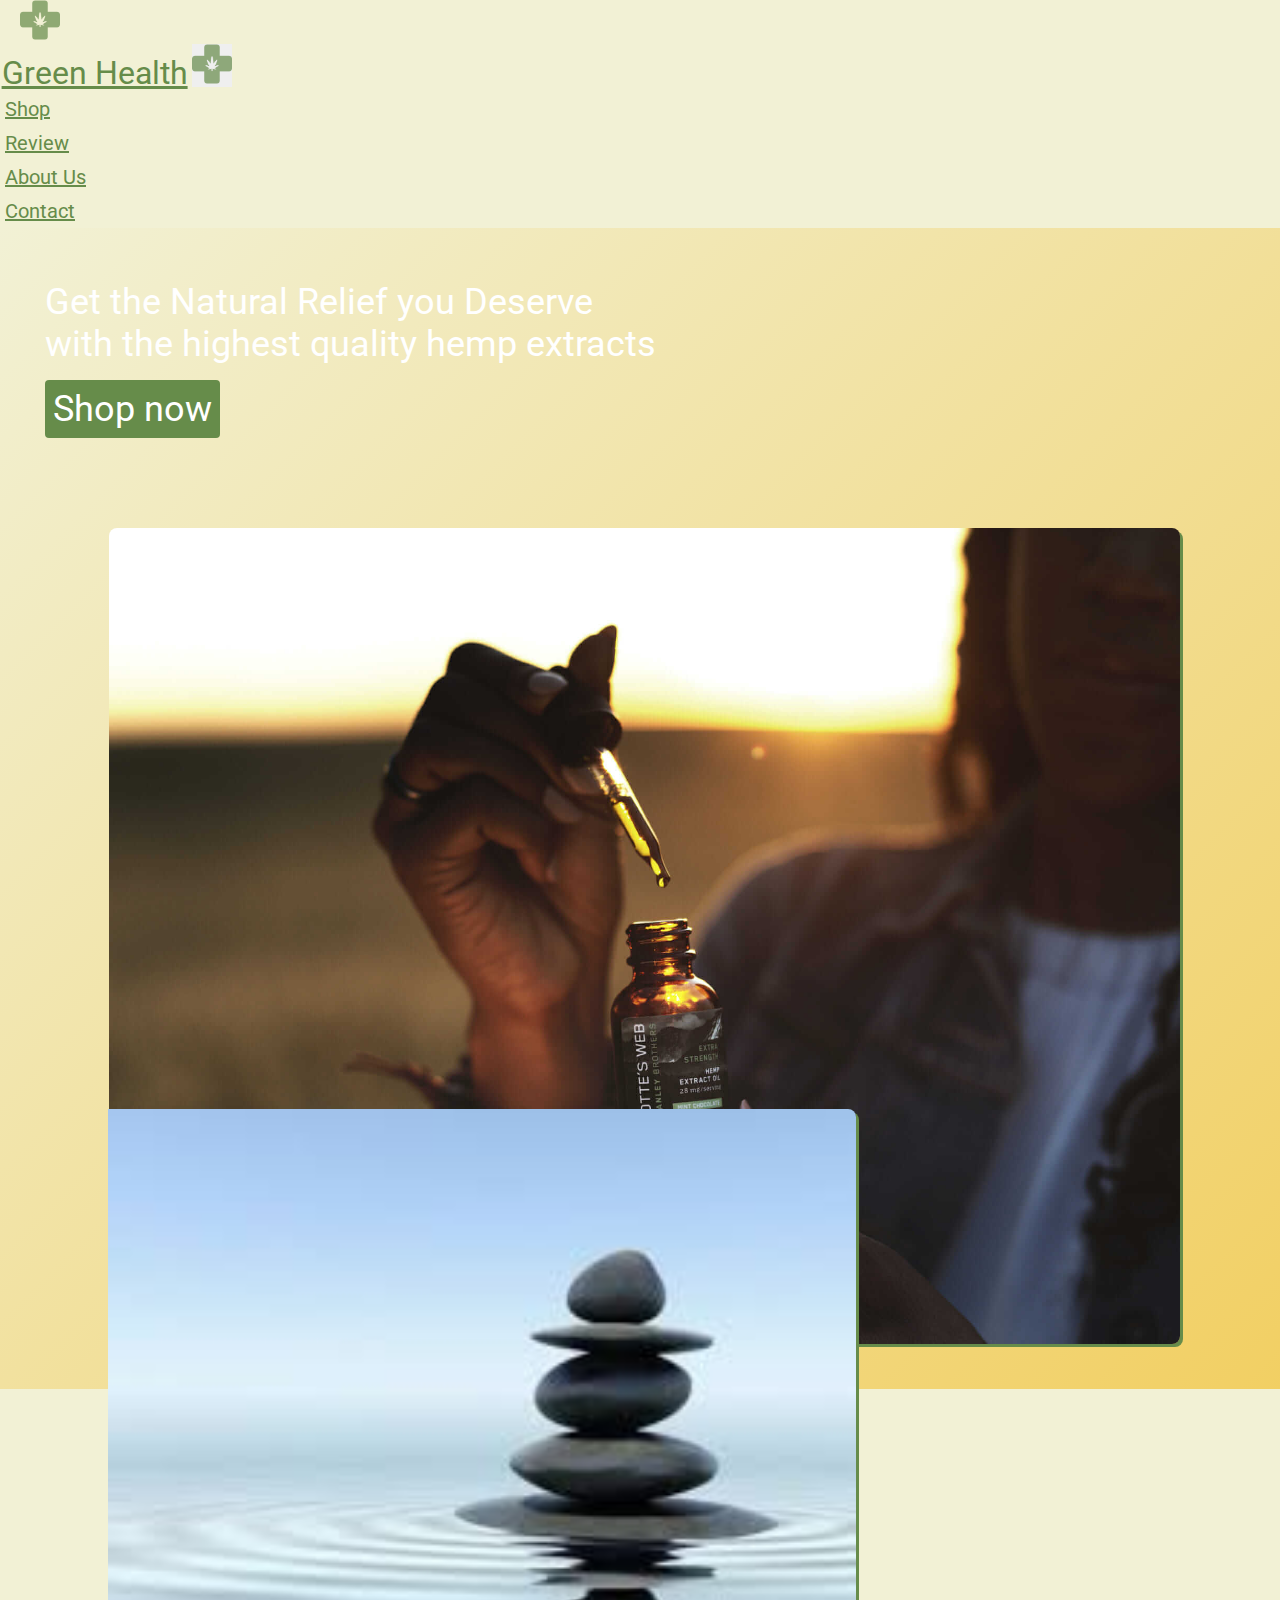
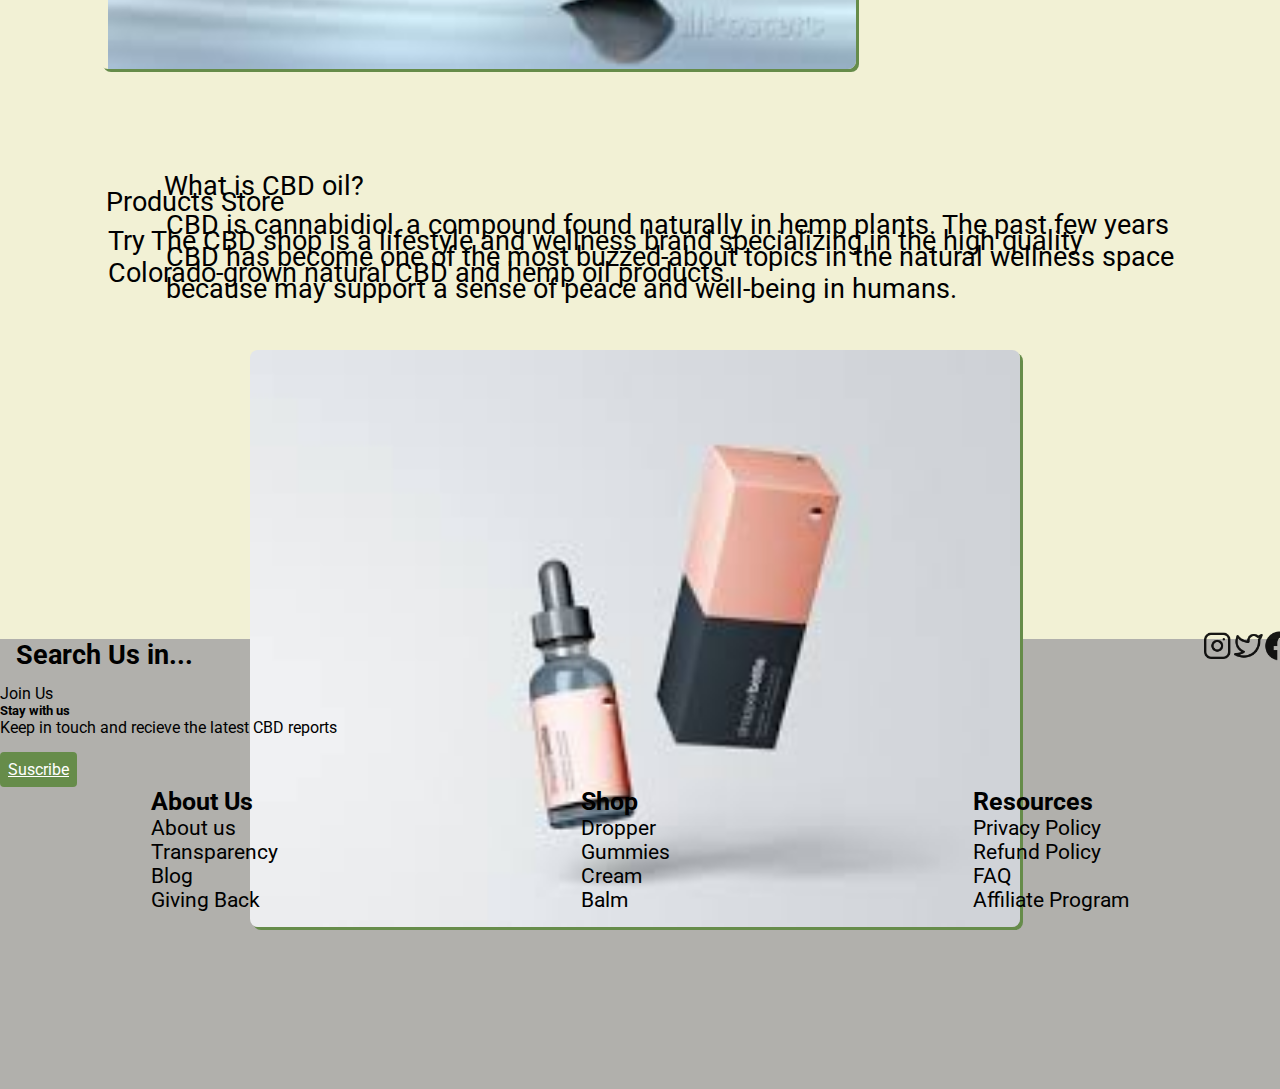
<file: index.html>
<!doctype html>
<html lang="en">
  <head>
    <!-- Required meta tags -->
    <meta charset="utf-8">
    <meta name="viewport" content="width=device-width, initial-scale=1">
    <meta name="description" content="Buy CBD from Green Health CBD store. All natural and organic Colorado CBD for Sale. Nature’s remedy, for optimal health.">
    <meta name="keywords" content="CBD for Sale | Buy CBD | Pure CBD | CBD Store | Green | Health">
    <!-- Bootstrap CSS -->
    <link href="https://cdn.jsdelivr.net/npm/bootstrap@5.1.1/dist/css/bootstrap.min.css" rel="stylesheet" integrity="sha384-F3w7mX95PdgyTmZZMECAngseQB83DfGTowi0iMjiWaeVhAn4FJkqJByhZMI3AhiU" crossorigin="anonymous">
    <title>Buy Pure CBD Oil in Green Health CBD Store</title>
    <link rel="stylesheet" href="estilos/main.css">
  </head>
  <body>
    <header>
      <nav class="navbar navbar-expand-lg navbar-light bg-ligh p-4 mi-navbar">
        <a href="./index.html"><img src="./images/icon.png" alt="plant-icon" class="mi-navbar__img disapp disapp1"></a>
        <div class="container-fluid">
          <div class="row sm-md-12 text-center align-items-center justify-content-center mi-navbar-cont">
            <div class="col-auto">
              <a class="navbar-brand mi-navbar__brand" href="./index.html">Green Health</a>
              <button class="navbar-toggler mi-navbar__toggler" type="button" data-bs-toggle="collapse" data-bs-target="#navbarNav" aria-controls="navbarNav" aria-expanded="false" aria-label="Toggle navigation">
              <span><img src="./images/icon.png" alt="plant-icon" class="nav-icon"></span>
              </button>
            </div>
          </div>
          <div class="collapse navbar-collapse justify-content-end" id="navbarNav">
            <ul class="navbar-nav align-items-center mi-navbar__nav menu" data-animation="bonus">
              <li class="nav-item mi-navbar__nav__item">
                <a class="nav-link" href="./pages/shop.html">Shop</a>
              </li>
              <li class="nav-item mi-navbar__nav__item">
                <a class="nav-link" href="./pages/review.html">Review</a>
              </li>
              <li class="nav-item mi-navbar__nav__item">
                <a class="nav-link" href="./pages/about.html">About Us</a>
              </li>
              <li class="nav-item mi-navbar__nav__item">
                <a class="nav-link" href="./pages/contact.html">Contact</a>
              </li>
            </ul>
          </div>
        </div>
      </nav>
    </header>
    <section class="container-fluid back-hero">
      <div class="row">
        <div class="col sm md-6 hero">
          <p class="hero__p">Get the Natural Relief you Deserve <br> with the highest quality hemp extracts<br> <span><a class="hero__p__span" href="./pages/shop.html">Shop now</a></span></p>
        </div>
        <div class="col sm md-6 hero">
          <img class="hero__img" src="./images/taken1.jpeg" alt="gotero presen">
        </div>
      </div>
    </section>
    <section class="beneficios container-fluid">
            <div class="row">
              <div class="col sm md-6 beneficios disapp">
                <img class="beneficios__img" src="./images/wellness7.jpeg" alt=""> 
              </div>
              <div class="col sm md-6 beneficios">
                <p class="beneficios__p">What is CBD oil?<br><span class="beneficios__p__span">CBD is cannabidiol, a compound found naturally in hemp plants. The past few years CBD has become one of the most buzzed-about topics in the natural wellness space because may support a sense of peace and well-being in humans.</span></p>
              </div>
            </div>
    </section>
    <section class="productos container-fluid">
            <div class="row">
              <div class="col sm md-6 productos">
                <p class="productos__p">Products Store <br><span class="productos__p__span">
                Try The CBD shop is a lifestyle and wellness brand specializing in the high quality Colorado-grown natural CBD and hemp oil products.</span></p>
              </div>
              <div class="col sm md-6 productos  disapp">
                <img class="productos__img" src="./images/dropper5.jpeg" alt="">
              </div>
            </div>
    </section>
    <footer>
      <div class="container-fluid">
        <div class="row footer-last">
          <div class="col sm-md-6">
                <div class="footer-last__img-redes">
                  <h2 class="footer-last__img-redes__h2">Search Us in...</h2>
                  <div class="footer-last__img-redes__div">
                    <img src="./images/2561453_instagram_icon.png" alt="instagram">
                    <img src="./images/2561485_twitter_icon.png" alt="twitter">
                    <img src="./images/216078_facebook_social_icon.png" alt="facebook">
                    <img src="./images/843786_whatsapp_icon.png" alt="whatsapp">
                  </div>
                </div>
                  <div class="card">
                      <div class="card-header disapp">
                        Join Us
                      </div>
                      <div class="card-body">
                        <h5 class="card-title">Stay with us</h5>
                        <p class="card-text">Keep in touch and recieve the latest CBD reports</p>
                        <a href="#" class="btn btn-footer">Suscribe</a>
                      </div>
                    </div>
              </div>
              <div class="col sm-md-6">
                  <div class="footer-last__div">
                      <div class="footer-last__div__col">
                          <h4 class="footer-last__div__col__h4">About Us</h4>
                          <ul class="footer-last__div__col__ul">
                              <li>About us</li>
                              <li>Transparency</li>
                              <li>Blog</li>
                              <li>Giving Back</li>
                          </ul>
                      </div>
                      <div class="footer-last__div__col">
                          <h4 class="footer-last__div__col__h4">Shop</h4>
                          <ul class="footer-last__div__col__ul">
                              <li>Dropper</li>
                              <li>Gummies</li>
                              <li>Cream</li>
                              <li>Balm</li>
                          </ul>
                      </div>
                      <div class="footer-last__div__col">
                          <h4 class="footer-last__div__col__h4">Resources</h4>
                          <ul class="footer-last__div__col__ul">
                              <li>Privacy Policy</li>
                              <li>Refund Policy</li>
                              <li>FAQ</li>
                              <li>Affiliate Program</li>
                          </ul>
                      </div>
                  </div>
              </div>
          </div>
      </div>
    </footer>
    <!-- Option 1: Bootstrap Bundle with Popper -->
    <script src="https://cdn.jsdelivr.net/npm/bootstrap@5.1.1/dist/js/bootstrap.bundle.min.js" integrity="sha384-/bQdsTh/da6pkI1MST/rWKFNjaCP5gBSY4sEBT38Q/9RBh9AH40zEOg7Hlq2THRZ" crossorigin="anonymous"></script>
  </body>
</html>
</file>
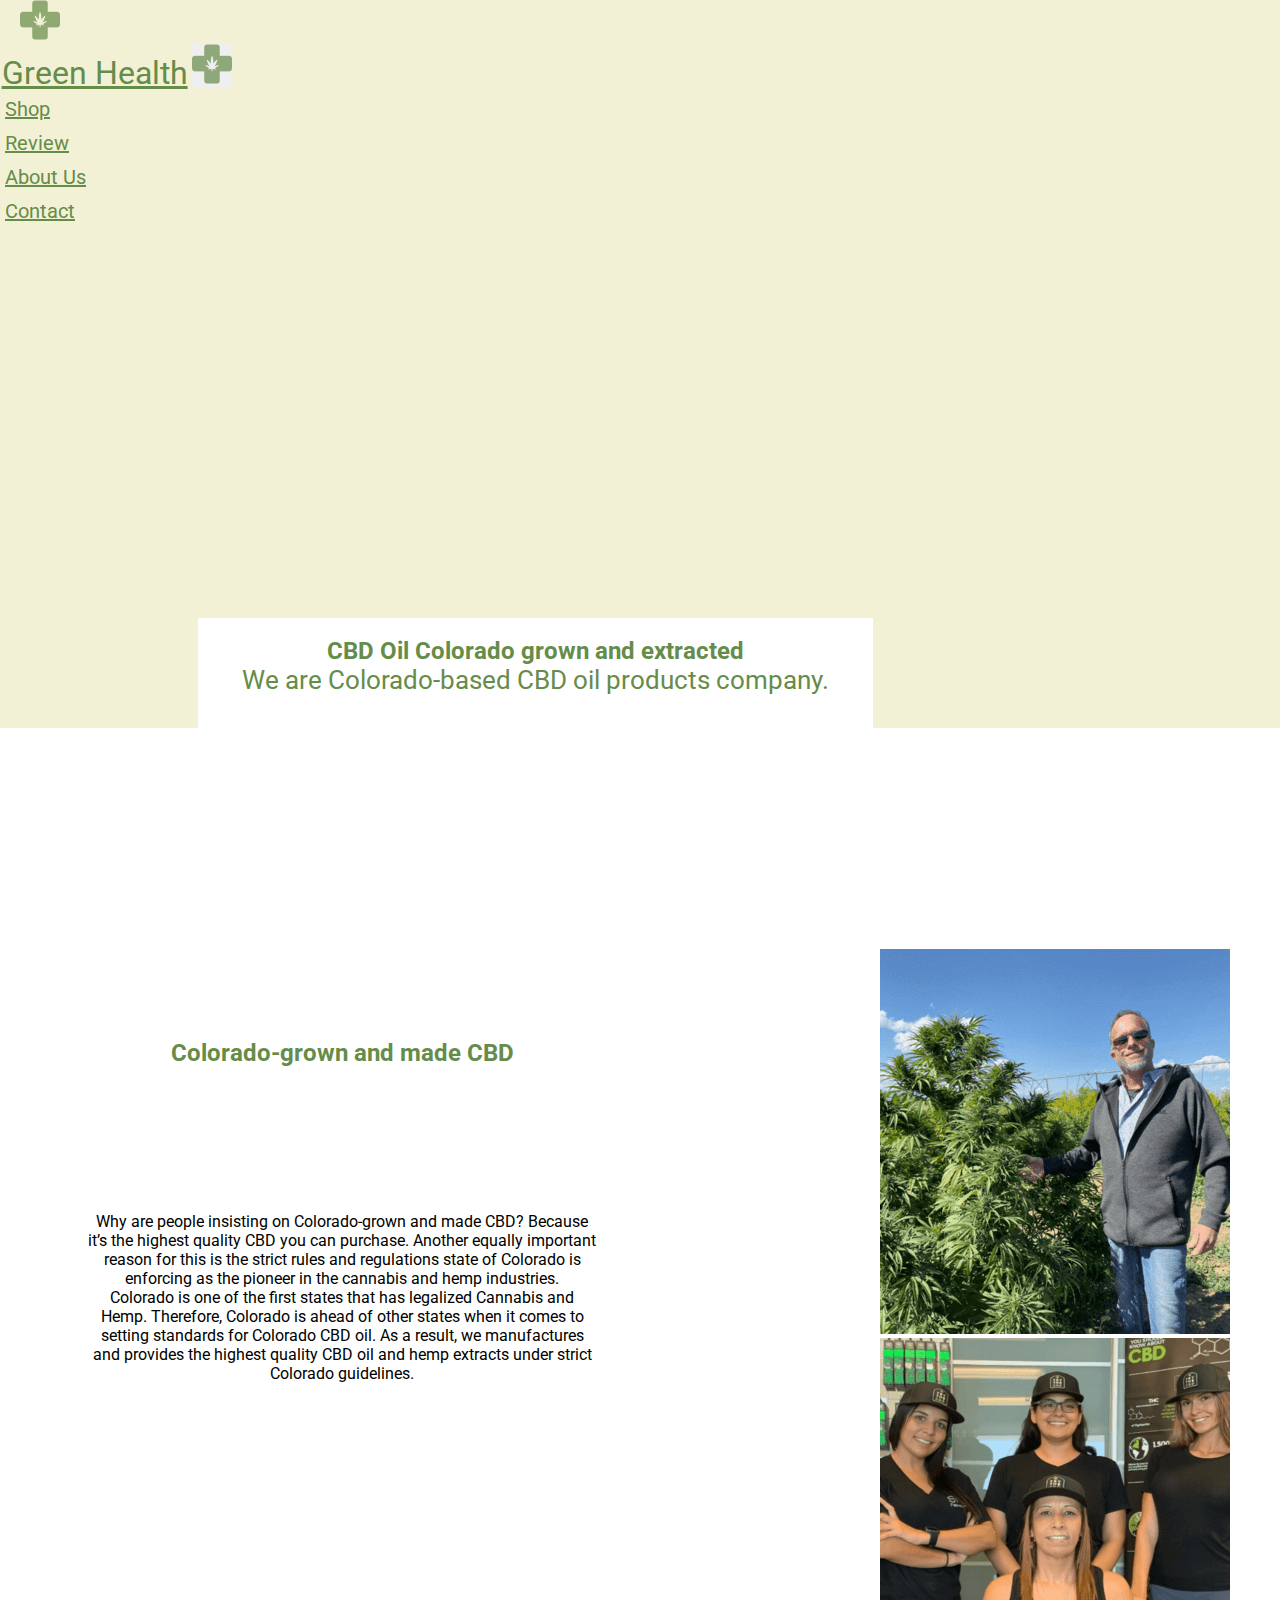
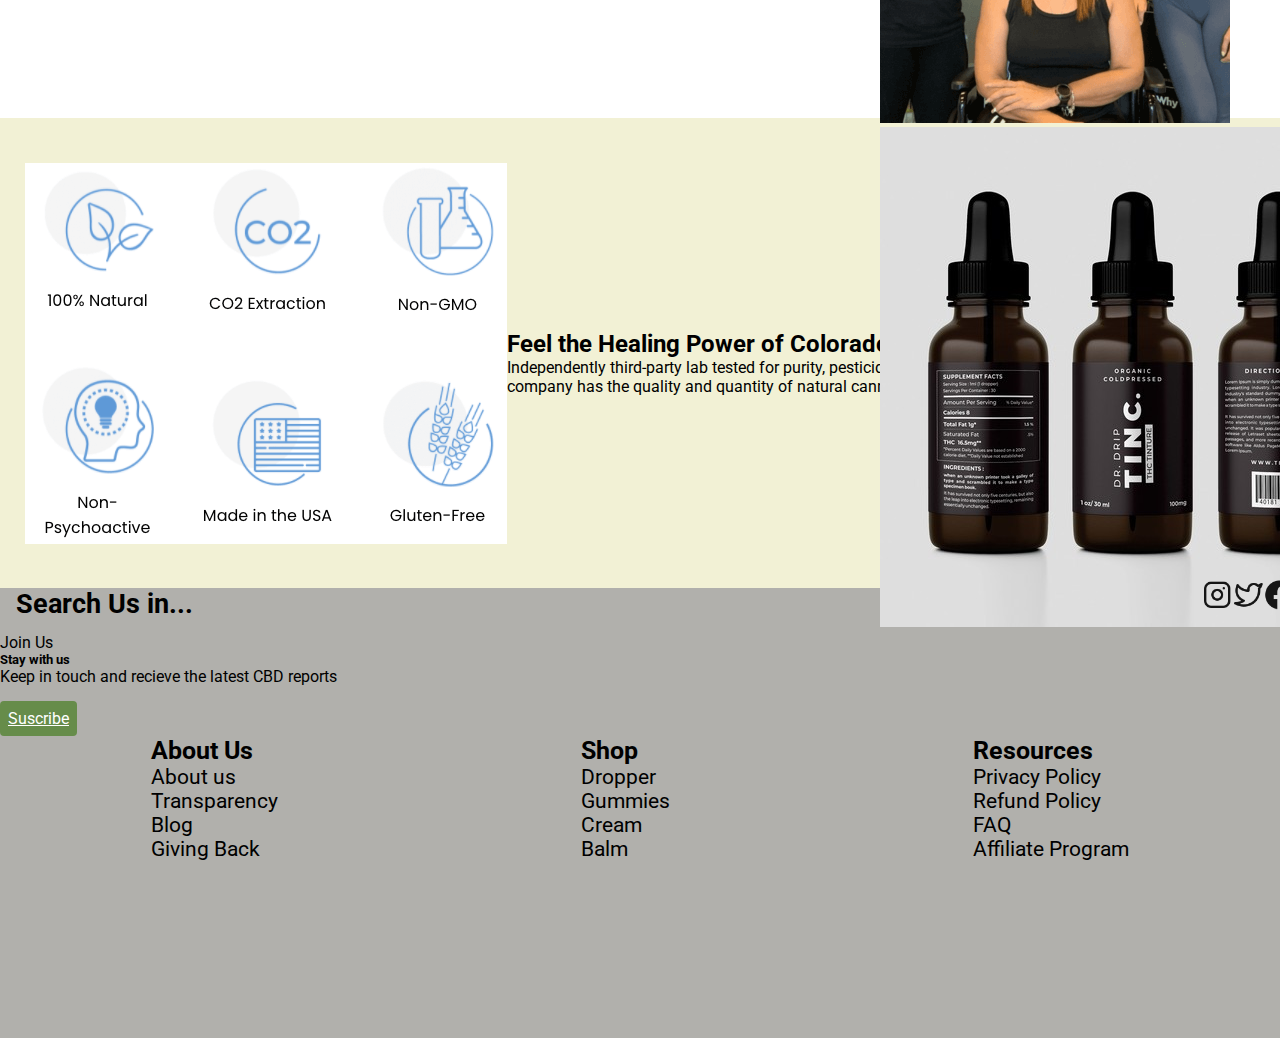
<file: pages/about.html>
<!doctype html>
<html lang="en">
  <head>
    <!-- Required meta tags -->
    <meta charset="utf-8">
    <meta name="viewport" content="width=device-width, initial-scale=1">
    <meta name="description" content="Learn more about the best CBD oil product in the market.">
    <meta name="keywords" content="CBD for Sale | Buy CBD | Pure CBD | CBD Store | Green | Health">
    <!-- Bootstrap CSS -->
    <link href="https://cdn.jsdelivr.net/npm/bootstrap@5.1.1/dist/css/bootstrap.min.css" rel="stylesheet" integrity="sha384-F3w7mX95PdgyTmZZMECAngseQB83DfGTowi0iMjiWaeVhAn4FJkqJByhZMI3AhiU" crossorigin="anonymous">
    <title>About Us - Green Health CBD Store</title>
    <link rel="stylesheet" href="../estilos/main.css">
  </head>
  <body>
    <header>
      <nav class="navbar navbar-expand-lg navbar-light bg-ligh p-4 mi-navbar">
        <a href="../index.html"><img src="../images/icon.png" alt="plant-icon" class="mi-navbar__img disapp disapp1"></a>
        <div class="container-fluid">
          <div class="row sm-md-12 text-center align-items-center justify-content-center mi-navbar-cont">
            <div class="col-auto">
              <a class="navbar-brand mi-navbar__brand" href="../index.html">Green Health</a>
              <button class="navbar-toggler mi-navbar__toggler" type="button" data-bs-toggle="collapse" data-bs-target="#navbarNav" aria-controls="navbarNav" aria-expanded="false" aria-label="Toggle navigation">
              <span><img src="../images/icon.png" alt="plant-icon" class="nav-icon"></span>
              </button>
            </div>
          </div>
          <div class="collapse navbar-collapse justify-content-end" id="navbarNav">
            <ul class="navbar-nav align-items-center mi-navbar__nav menu">
              <li class="nav-item mi-navbar__nav__item">
                <a class="nav-link" href="../pages/shop.html">Shop</a>
              </li>
              <li class="nav-item mi-navbar__nav__item">
                <a class="nav-link" href="../pages/review.html">Review</a>
              </li>
              <li class="nav-item mi-navbar__nav__item">
                <a class="nav-link" href="../pages/about.html">About Us</a>
              </li>
              <li class="nav-item mi-navbar__nav__item">
                <a class="nav-link" href="../pages/contact.html">Contact</a>
              </li>
            </ul>
          </div>
        </div>
      </nav>
    </header>
    <section class="container-fluid">
      <div class="row hero-about">
        <div class="col sm md-12 hero-about__text">
          <div class="hero-about__text__cont">
            <h2 class="hero-about__text__cont__h2">CBD Oil Colorado grown and extracted</h2>
            <p class="hero-about__text__cont__p">We are Colorado-based CBD oil products company.</p>
          </div>
        </div>
      </div>
    </section>
    <section class="container-fluid">
      <div class="row about">
        <div class="col-auto">
          <div class="col sm md-4 about__cont">
            <h2 class="about__cont__h2">Colorado-grown and made CBD</h2>
            <p class="about__cont__p">Why are people insisting on Colorado-grown and made CBD? Because it’s the highest quality CBD you can purchase. Another equally important reason for this is the strict rules and regulations state of Colorado is enforcing as the pioneer in the cannabis and hemp industries.
            <br class="disapp">
            Colorado is one of the first states that has legalized Cannabis and Hemp. Therefore, Colorado is ahead of other states when it comes to setting standards for Colorado CBD oil. As a result, we manufactures and provides the highest quality CBD oil and hemp extracts under strict Colorado guidelines.</p>
          </div>
          <div class="col sm md-8 about__car disapp">
            <div id="carouselExampleSlidesOnly" class="carousel slide about__car__carousel" data-bs-ride="carousel">
              <div class="carousel-inner">
                <div class="carousel-item active"> 
                  <img src="../images/about-us12.png" class="d-block w-100" alt="raw-material">
                </div>
                <div class="carousel-item">
                  <img src="../images/about-us22.png" class="d-block w-100" alt="our-staff">
                </div>
                <div class="carousel-item">
                  <img src="../images/dropper1.jpeg" class="d-block w-100" alt="our-products">
                </div>
              </div>
            </div>
          </div>
        </div>
      </div>
    </section>
    <section class="container-fluid about-benefits">
      <div class="row about-benefits__div">
        <div class="col sm-md-6 about-benefits__div__img disapp">
          <img class="img-fluid about-benefits__div__img__img" src="../images/Captura de Pantalla 2021-09-22 a la(s) 19.15.10.png" alt="benefits">
        </div>
        <div class="col sm-md-6 about-benefits__div__text">
          <h2 class="about-benefits__div__text__h2">Feel the Healing Power of Colorado CBD Oil Products</h2>
          <p class="about-benefits__div__text__p">Independently third-party lab tested for purity, pesticides as well as heavy metals. As a result, no other company has the quality and quantity of natural cannabinoids that are in our products for the same value.</p>
        </div>
      </div>
    </section>
    <footer>
      <div class="container-fluid">
          <div class="row footer-last">
              <div class="col sm-md-6">
                <div class="footer-last__img-redes">
                  <h2 class="footer-last__img-redes__h2">Search Us in...</h2>
                  <div class="footer-last__img-redes__div">
                    <img src="../images/2561453_instagram_icon.png" alt="instagram">
                    <img src="../images/2561485_twitter_icon.png" alt="twitter">
                    <img src="../images/216078_facebook_social_icon.png" alt="facebook">
                    <img src="../images/843786_whatsapp_icon.png" alt="whatsapp">
                  </div>
                </div>   
                <div class="card">
                      <div class="card-header">
                        Join Us
                      </div>
                      <div class="card-body">
                        <h5 class="card-title">Stay with us</h5>
                        <p class="card-text">Keep in touch and recieve the latest CBD reports</p>
                        <a href="#" class="btn btn-footer">Suscribe</a>
                      </div>
                    </div>
              </div>
              <div class="col sm-md-6">
                  <div class="footer-last__div">
                      <div class="footer-last__div__col">
                          <h4 class="footer-last__div__col__h4">About Us</h4>
                          <ul class="footer-last__div__col__ul">
                              <li>About us</li>
                              <li>Transparency</li>
                              <li>Blog</li>
                              <li>Giving Back</li>
                          </ul>
                      </div>
                      <div class="footer-last__div__col">
                          <h4 class="footer-last__div__col__h4">Shop</h4>
                          <ul class="footer-last__div__col__ul">
                              <li>Dropper</li>
                              <li>Gummies</li>
                              <li>Cream</li>
                              <li>Balm</li>
                          </ul>
                      </div>
                      <div class="footer-last__div__col">
                          <h4 class="footer-last__div__col__h4">Resources</h4>
                          <ul class="footer-last__div__col__ul">
                              <li>Privacy Policy</li>
                              <li>Refund Policy</li>
                              <li>FAQ</li>
                              <li>Affiliate Program</li>
                          </ul>
                      </div>
                  </div>
              </div>
          </div>
      </div>
    </footer>
    <!-- Option 1: Bootstrap Bundle with Popper -->
    <script src="https://cdn.jsdelivr.net/npm/bootstrap@5.1.1/dist/js/bootstrap.bundle.min.js" integrity="sha384-/bQdsTh/da6pkI1MST/rWKFNjaCP5gBSY4sEBT38Q/9RBh9AH40zEOg7Hlq2THRZ" crossorigin="anonymous"></script>
  </body>
</html>
</file>
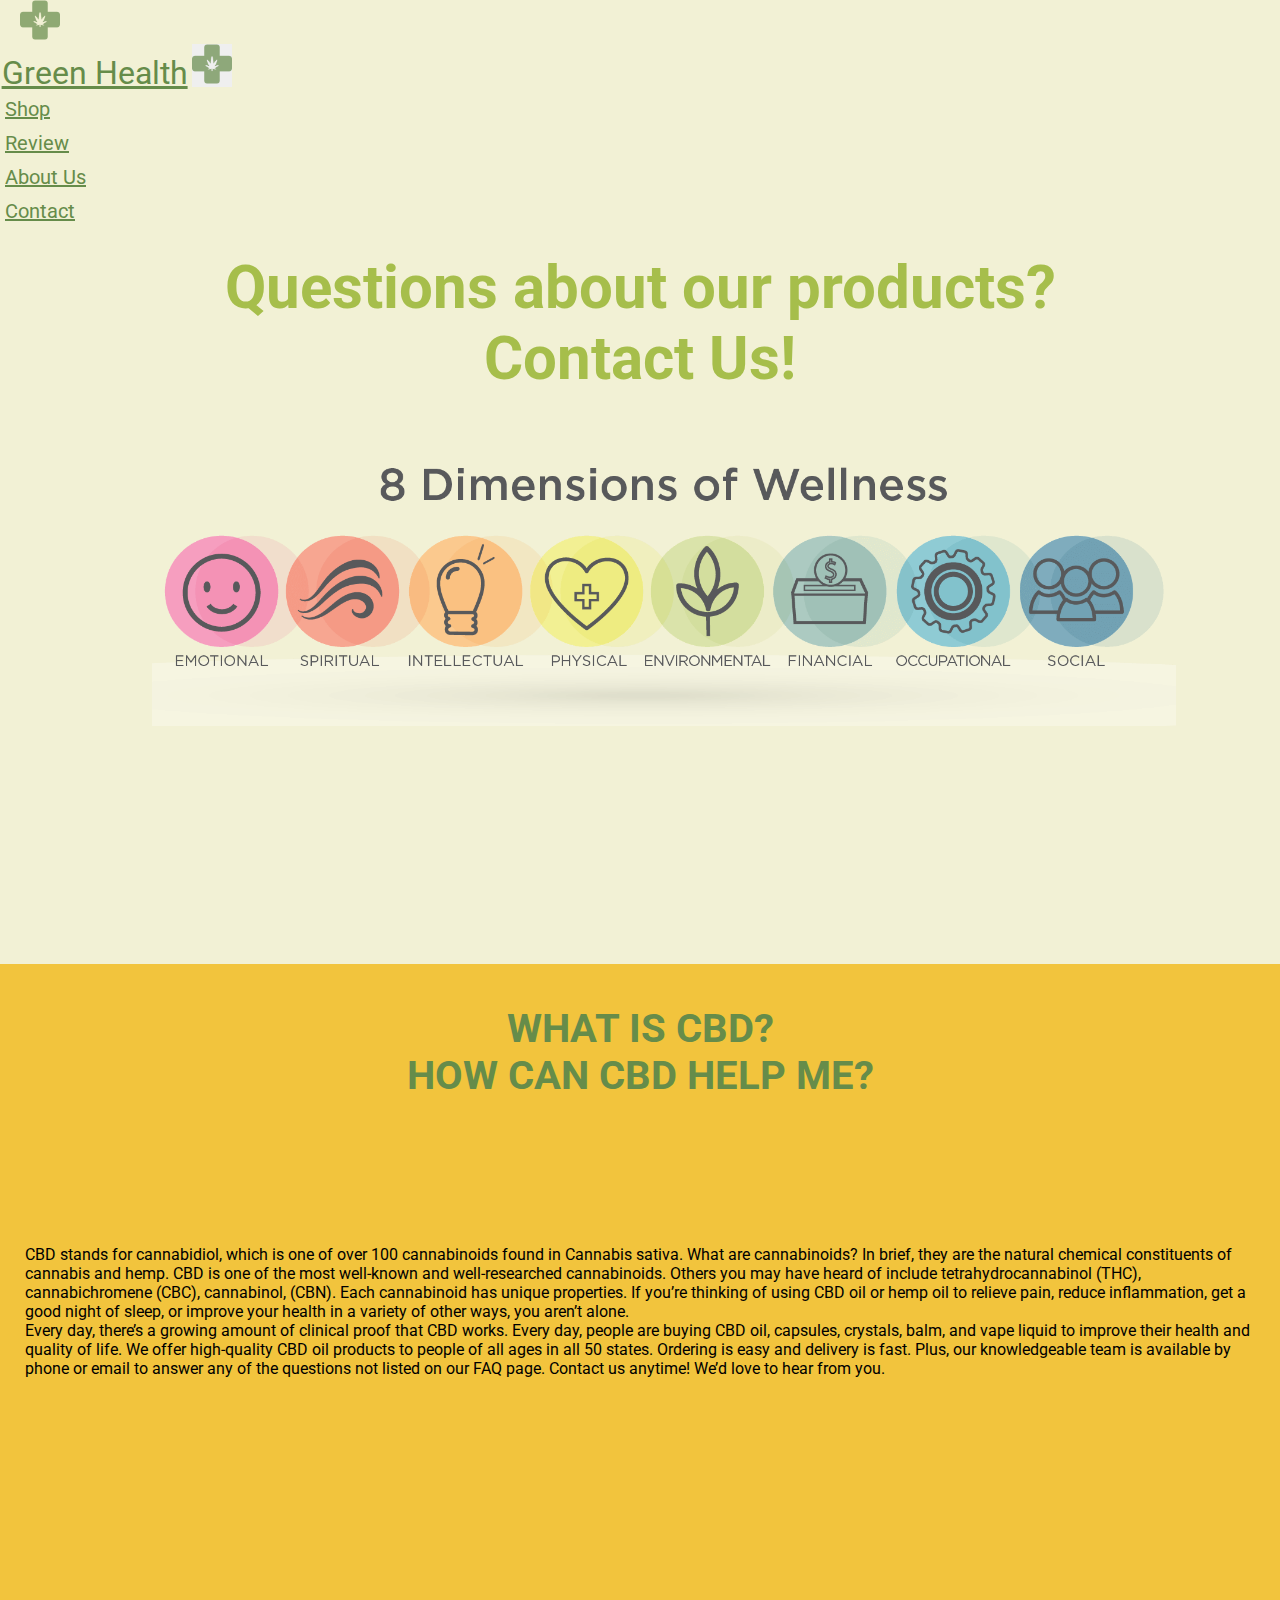
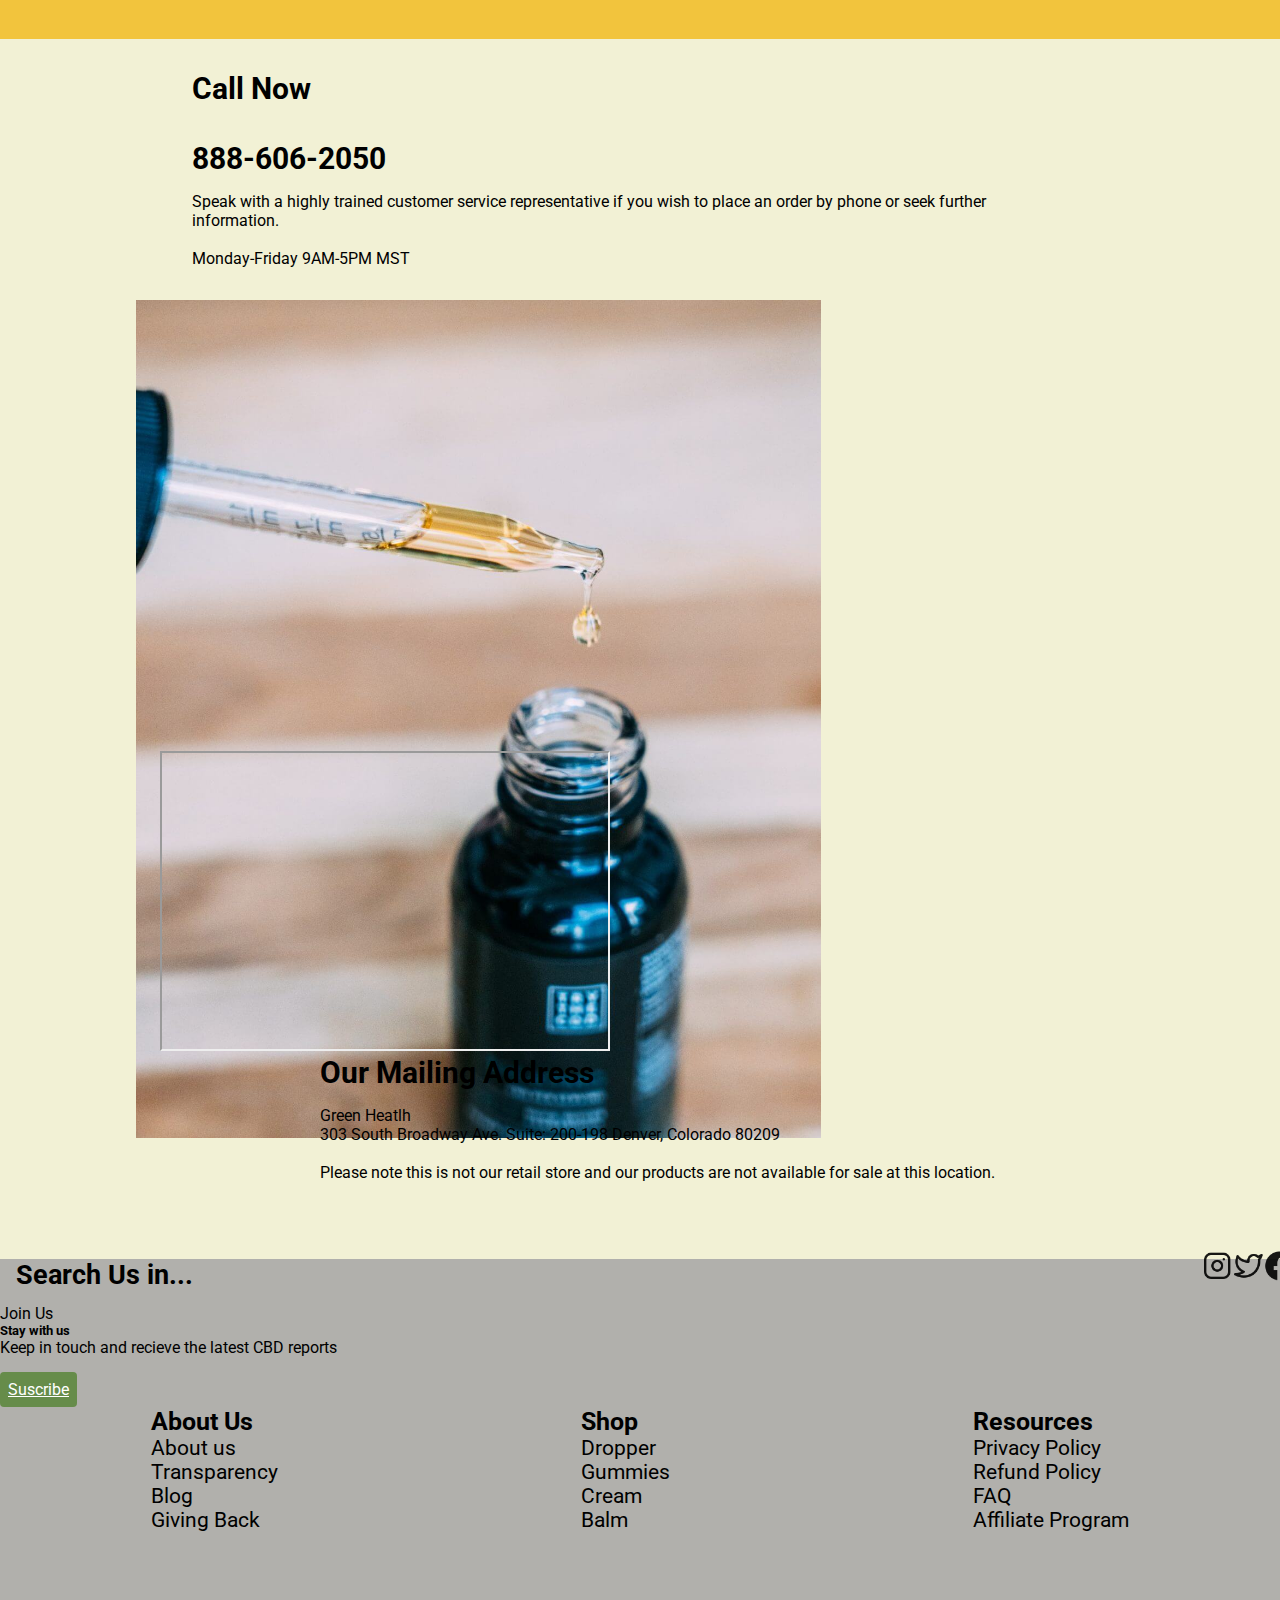
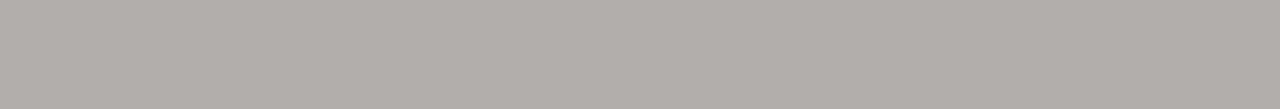
<file: pages/contact.html>
<!doctype html>
<html lang="en">
  <head>
    <!-- Required meta tags -->
    <meta charset="utf-8">
    <meta name="viewport" content="width=device-width, initial-scale=1">
    <meta name="description" content="Customer relationship and providing the best quality CBD oil in the market to our customers is our main goal.">
    <meta name="keywords" content="CBD for Sale | Buy CBD | Pure CBD | CBD Store | Green | Health">
    <!-- Bootstrap CSS -->
    <link href="https://cdn.jsdelivr.net/npm/bootstrap@5.1.1/dist/css/bootstrap.min.css" rel="stylesheet" integrity="sha384-F3w7mX95PdgyTmZZMECAngseQB83DfGTowi0iMjiWaeVhAn4FJkqJByhZMI3AhiU" crossorigin="anonymous">
    <title>We're Here For You... – Green Health</title>
    <link rel="stylesheet" href="../estilos/main.css">
  </head>
  <body>
    <header>
      <nav class="navbar navbar-expand-lg navbar-light bg-ligh p-4 mi-navbar">
        <a href="../index.html"><img src="../images/icon.png" alt="plant-icon" class="mi-navbar__img disapp disapp1"></a>
        <div class="container-fluid">
          <div class="row sm-md-12 text-center align-items-center justify-content-center mi-navbar-cont">
            <div class="col-auto">
              <a class="navbar-brand mi-navbar__brand" href="../index.html">Green Health</a>
              <button class="navbar-toggler mi-navbar__toggler" type="button" data-bs-toggle="collapse" data-bs-target="#navbarNav" aria-controls="navbarNav" aria-expanded="false" aria-label="Toggle navigation">
              <span><img src="../images/icon.png" alt="plant-icon" class="nav-icon"></span>
              </button>
            </div>
          </div>
          <div class="collapse navbar-collapse justify-content-end" id="navbarNav">
            <ul class="navbar-nav align-items-center mi-navbar__nav menu">
              <li class="nav-item mi-navbar__nav__item">
                <a class="nav-link" href="../pages/shop.html">Shop</a>
              </li>
              <li class="nav-item mi-navbar__nav__item">
                <a class="nav-link" href="../pages/review.html">Review</a>
              </li>
              <li class="nav-item mi-navbar__nav__item">
                <a class="nav-link" href="../pages/about.html">About Us</a>
              </li>
              <li class="nav-item mi-navbar__nav__item">
                <a class="nav-link" href="../pages/contact.html">Contact</a>
              </li>
            </ul>
          </div>
        </div>
      </nav>
    </header>
    <main class="container-fluid">
      <div class="row">
        <div class="col-auto">
          <section class="footer-up">
            <h2 class="footer-up__h2">Questions about our products? <br> Contact Us!</h2>
            <img class="footer-up__img" src="../images/wellness-usos.png" alt="wellness">
          </section>
          <section class="footer-mid">
            <h2 class="footer-mid__h2">WHAT IS CBD? 
            <br> HOW CAN CBD HELP ME?</h2>
            <div class="container-fluid footer-mid__cont">
                <div class="row footer-mid__cont__row">
                  <div class="col sm-md-6 footer-mid__cont__row__col">
                    <p>
                      CBD stands for cannabidiol, which is one of over 100 cannabinoids found in Cannabis sativa.
      
                      What are cannabinoids? <span class="disapp1">In brief, they are the natural chemical constituents of cannabis and hemp.</span> CBD is one of the most well-known and well-researched cannabinoids. Others you may have heard of include tetrahydrocannabinol (THC), cannabichromene (CBC), cannabinol, (CBN). Each cannabinoid has unique properties.
                        
                      If you’re thinking of using CBD oil or hemp oil to relieve pain, reduce inflammation, get a good night of sleep, or improve your health in a variety of other ways, you aren’t alone.</p>
                  </div>
                  <div class="col sm-md-6 footer-mid__cont__row__col">
                    <p>
                      Every day, there’s a growing amount of clinical proof that CBD works. Every day, people are buying CBD oil, capsules, crystals, balm, and vape liquid to improve their health and quality of life.
      
                      We offer high-quality CBD oil products to people of all ages in all 50 states. Ordering is easy and delivery is fast.
                        
                      Plus, our knowledgeable team is available by phone or email to answer any of the questions not listed on our FAQ page.
                        
                      Contact us anytime! We’d love to hear from you.
                      </p>
                  </div>
                </div>
            </div>
          </section>
          <section class="container-fluid footer-down">
            <div class="row footer-down__cont">
              <div class="col sm-md-6 footer-down__cont__div">
                <h3 class="footer-down__cont__div__h3">Call Now <br class="disapp"><br>
                888-606-2050</h3>
                <p class="footer-down__cont__div__p">Speak with a highly trained customer service representative if you wish to place an order by phone or seek further information. <br class="disapp"><br>
                Monday-Friday 9AM-5PM MST</p>
              </div>
              <div class="col sm-md-6 footer-down__img disapp">
                <img class="footer-down__img__img" src="../images/contact.jpeg" alt="contact">
              </div>
            </div>
          </section>
          <section class="container-fluid footer-map">
            <div class="row footer-map__cont">
              <div class="col sm-md-6 footer-map__cont__map disapp">
                <iframe src="https://www.google.com/maps/embed?pb=!1m18!1m12!1m3!1d3069.2945140158104!2d-104.99004824956502!3d39.71056350610657!2m3!1f0!2f0!3f0!3m2!1i1024!2i768!4f13.1!3m3!1m2!1s0x876c7f1da88be2e5%3A0xdf6637e221e158e1!2s303%20S%20Broadway%20200%20198%2C%20Denver%2C%20CO%2080209%2C%20EE.%20UU.!5e0!3m2!1ses-419!2sar!4v1633313372693!5m2!1ses-419!2sar" width="450" height="300" style="border:1;" allowfullscreen="" loading="lazy"></iframe>
              </div>
              <div class="col sm-md-6 footer-map__cont__div">
                <h3 class="footer-map__cont__div__h3">Our Mailing Address</h3>
                <p class="col sm-md-6 footer-map__cont__div__p">Green Heatlh<br>
                  303 South Broadway Ave.
                  Suite: 200-198
                  Denver, Colorado 80209
                  <br><br>
                  Please note this is not our retail store and our products are not available for sale at this location.</p>
              </div>
            </div>
          </section>
        </div>
      </div>
    </main>
    <footer>
        <div class="container-fluid">
            <div class="row footer-last">
                <div class="col sm-md-6">
                  <div class="footer-last__img-redes">
                    <h2 class="footer-last__img-redes__h2">Search Us in...</h2>
                    <div class="footer-last__img-redes__div">
                      <img src="../images/2561453_instagram_icon.png" alt="instagram">
                      <img src="../images/2561485_twitter_icon.png" alt="twitter">
                      <img src="../images/216078_facebook_social_icon.png" alt="facebook">
                      <img src="../images/843786_whatsapp_icon.png" alt="whatsapp">
                    </div>
                  </div>   
                  <div class="card">
                        <div class="card-header">
                          Join Us
                        </div>
                        <div class="card-body">
                          <h5 class="card-title">Stay with us</h5>
                          <p class="card-text">Keep in touch and recieve the latest CBD reports</p>
                          <a href="#" class="btn btn-footer">Suscribe</a>
                        </div>
                      </div>
                </div>
                <div class="col sm-md-6">
                    <div class="footer-last__div">
                        <div class="footer-last__div__col">
                            <h4 class="footer-last__div__col__h4">About Us</h4>
                            <ul class="footer-last__div__col__ul">
                                <li>About us</li>
                                <li>Transparency</li>
                                <li>Blog</li>
                                <li>Giving Back</li>
                            </ul>
                        </div>
                        <div class="footer-last__div__col">
                            <h4 class="footer-last__div__col__h4">Shop</h4>
                            <ul class="footer-last__div__col__ul">
                                <li>Dropper</li>
                                <li>Gummies</li>
                                <li>Cream</li>
                                <li>Balm</li>
                            </ul>
                        </div>
                        <div class="footer-last__div__col">
                            <h4 class="footer-last__div__col__h4">Resources</h4>
                            <ul class="footer-last__div__col__ul">
                                <li>Privacy Policy</li>
                                <li>Refund Policy</li>
                                <li>FAQ</li>
                                <li>Affiliate Program</li>
                            </ul>
                        </div>
                    </div>
                </div>
            </div>
        </div>
    </footer>
    <!-- Option 1: Bootstrap Bundle with Popper -->
    <script src="https://cdn.jsdelivr.net/npm/bootstrap@5.1.1/dist/js/bootstrap.bundle.min.js" integrity="sha384-/bQdsTh/da6pkI1MST/rWKFNjaCP5gBSY4sEBT38Q/9RBh9AH40zEOg7Hlq2THRZ" crossorigin="anonymous"></script>
  </body>
</html>
</file>
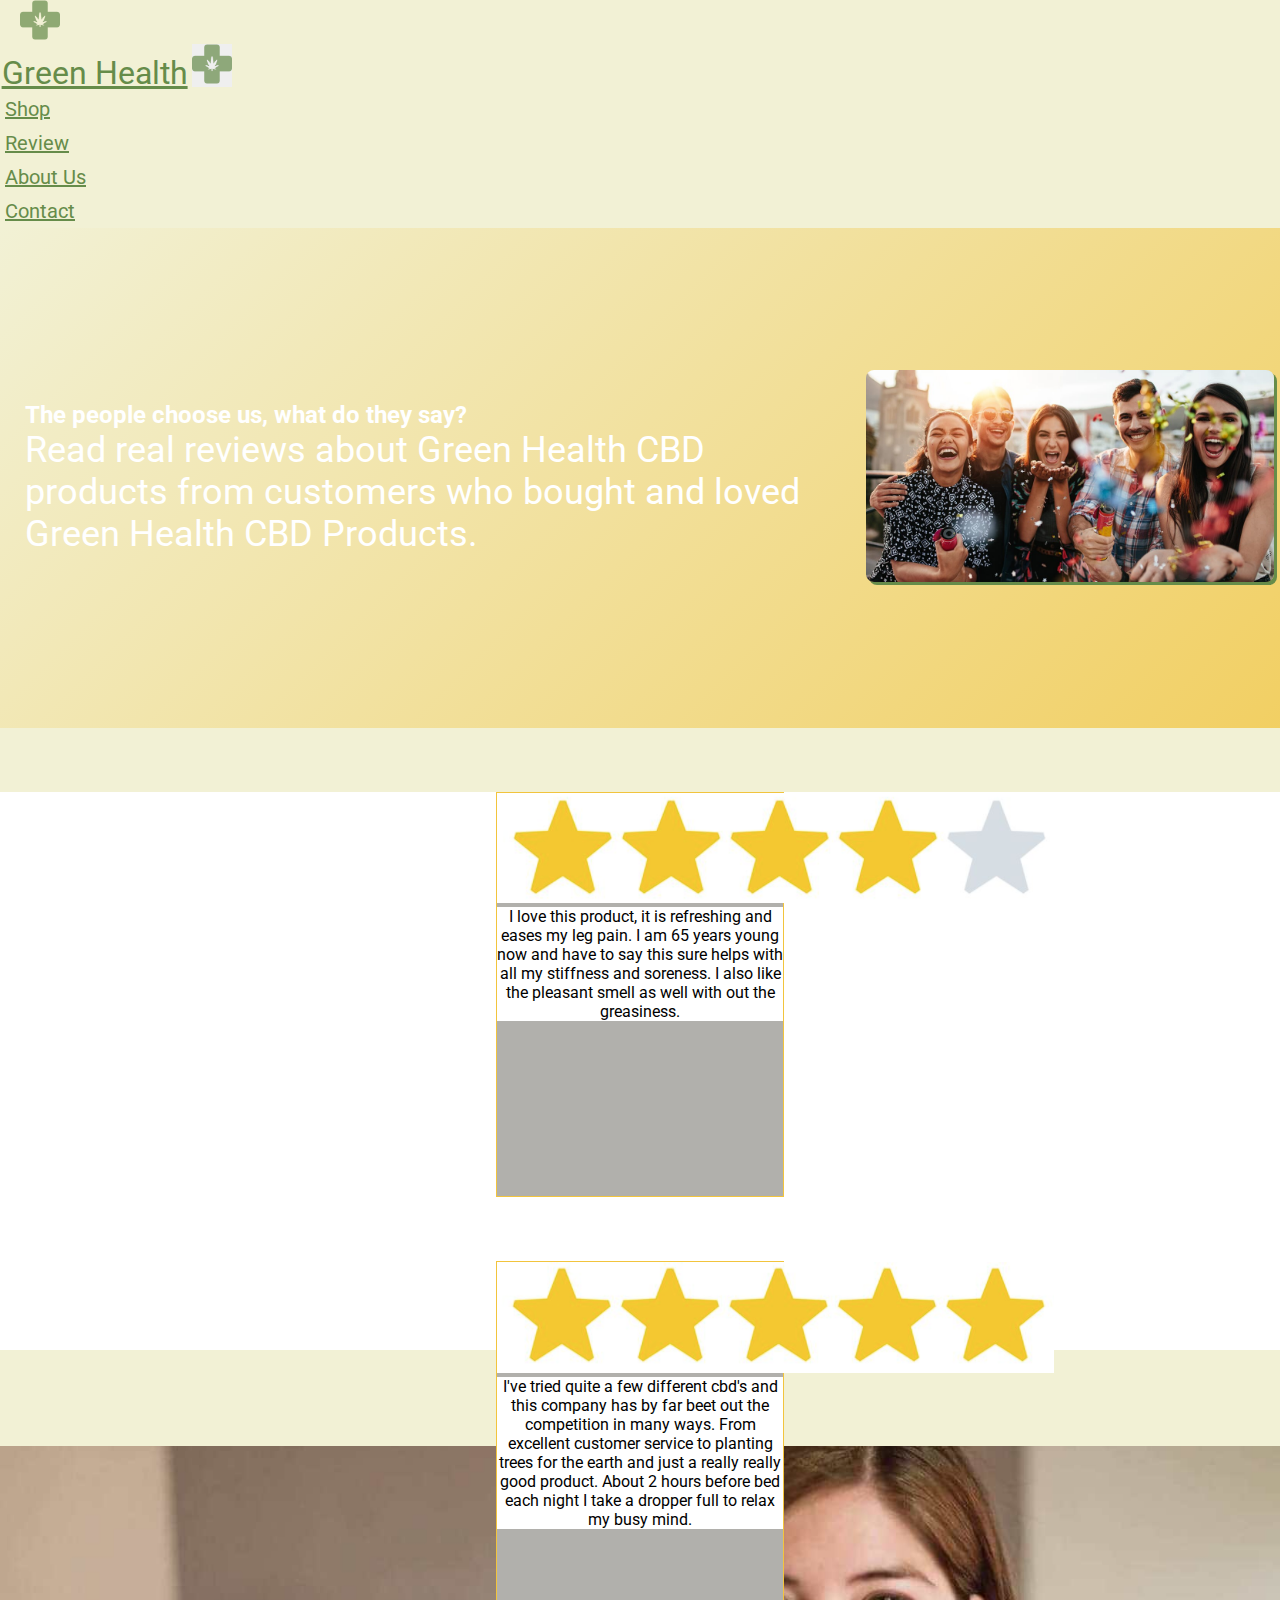
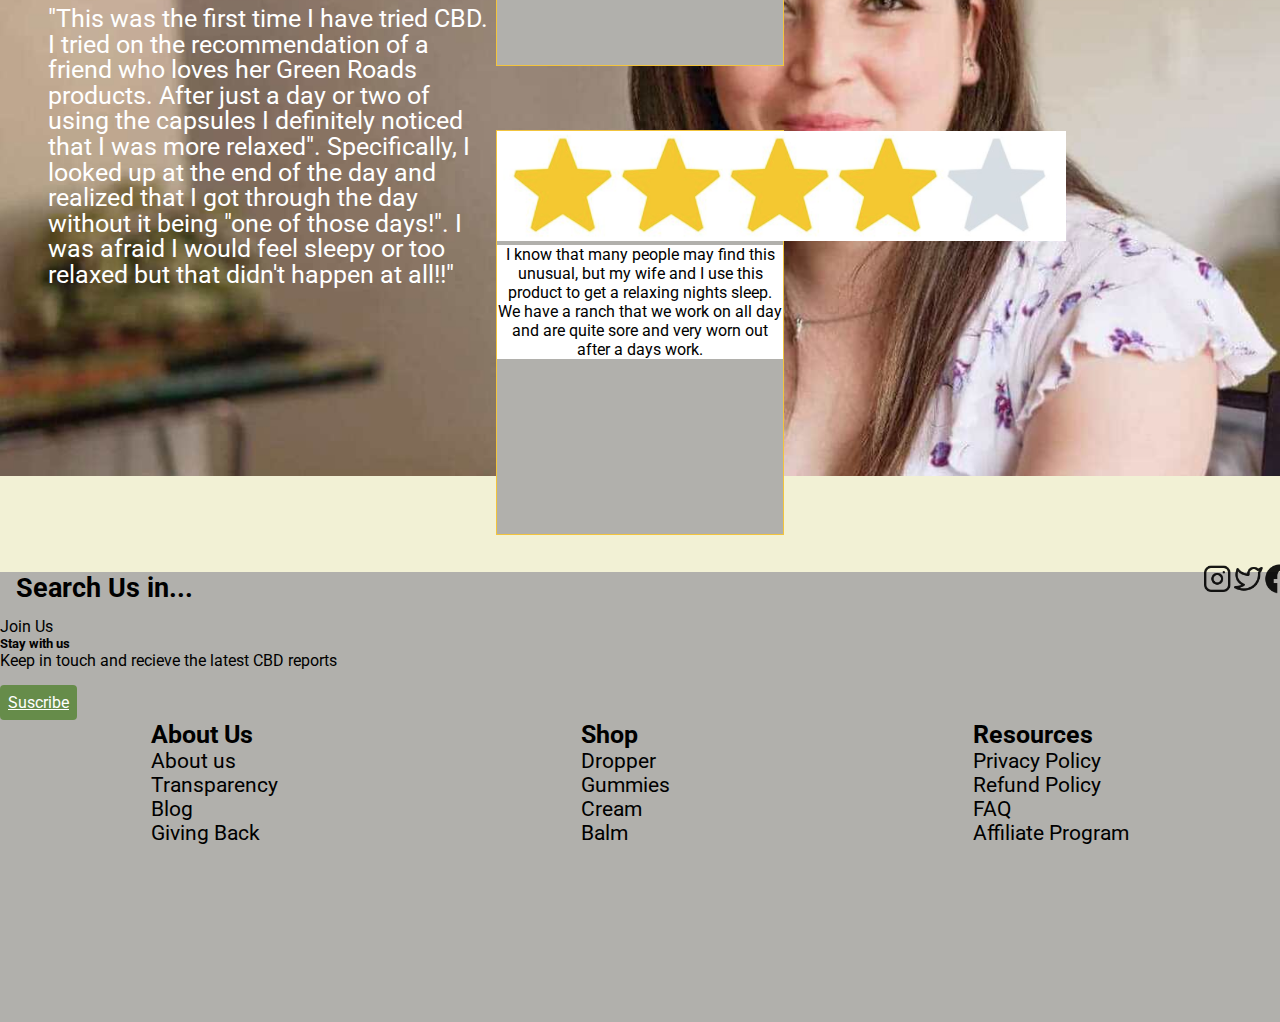
<file: pages/review.html>
<!doctype html>
<html lang="en">
  <head>
    <!-- Required meta tags -->
    <meta charset="utf-8">
    <meta name="viewport" content="width=device-width, initial-scale=1">
    <meta name="description" content="Read real reviews about Green Health CBD products from customers who bought and loved Green Health CBD Products.">
    <meta name="keywords" content="CBD for Sale | Buy CBD | Pure CBD | CBD Store | Green | Health">
    <!-- Bootstrap CSS -->
    <link href="https://cdn.jsdelivr.net/npm/bootstrap@5.1.1/dist/css/bootstrap.min.css" rel="stylesheet" integrity="sha384-F3w7mX95PdgyTmZZMECAngseQB83DfGTowi0iMjiWaeVhAn4FJkqJByhZMI3AhiU" crossorigin="anonymous">
    <title>Green Health CBD Reviews & Customer Testimonials</title>
    <link rel="stylesheet" href="../estilos/main.css">
  </head>
  <body>
    <header>
      <nav class="navbar navbar-expand-lg navbar-light bg-ligh p-4 mi-navbar">
        <a href="../index.html"><img src="../images/icon.png" alt="plant-icon" class="mi-navbar__img disapp disapp1"></a>
        <div class="container-fluid">
          <div class="row sm-md-12 text-center align-items-center justify-content-center mi-navbar-cont">
            <div class="col-auto">
              <a class="navbar-brand mi-navbar__brand" href="../index.html">Green Health</a>
              <button class="navbar-toggler mi-navbar__toggler" type="button" data-bs-toggle="collapse" data-bs-target="#navbarNav" aria-controls="navbarNav" aria-expanded="false" aria-label="Toggle navigation">
              <span><img src="../images/icon.png" alt="plant-icon" class="nav-icon"></span>
              </button>
            </div>
          </div>
          <div class="collapse navbar-collapse justify-content-end" id="navbarNav">
            <ul class="navbar-nav align-items-center mi-navbar__nav menu">
              <li class="nav-item mi-navbar__nav__item">
                <a class="nav-link" href="../pages/shop.html">Shop</a>
              </li>
              <li class="nav-item mi-navbar__nav__item">
                <a class="nav-link" href="../pages/review.html">Review</a>
              </li>
              <li class="nav-item mi-navbar__nav__item">
                <a class="nav-link" href="../pages/about.html">About Us</a>
              </li>
              <li class="nav-item mi-navbar__nav__item">
                <a class="nav-link" href="../pages/contact.html">Contact</a>
              </li>
            </ul>
          </div>
        </div>
      </nav>
    </header>
    <section class="container-fluid back-hero-review">
      <div class="row hero-review">
        <div class="col sm md-6 hero-review__div">
          <h2 class="hero-review__div__h2">The people choose us, what do they say?</h2>
          <p class="hero-review__div__p">Read real reviews about Green Health CBD products <span class="disapp disapp1">from customers who bought and loved Green Health CBD Products.</span></p>
        </div>
        <div class="col sm md-6 hero-review__img disapp disapp1">
          <img class="hero-review__img__img" src="../images/happy-people.jpeg" alt="happy-people">
        </div>
      </div>
    </section>
    <section class="container-fluid container-cards"> 
      <div class="row div-cards-review">
        <div class="col sm md-4 mis-cards-review">
          <div class="card card1" style="width: 18rem">
            <img src="../images/Captura de Pantalla 2021-09-19 a la(s) 10.12.32.png" class="card-img-top-review" alt="review1">
            <div class="card-body mis-cards-review__body">
              <p class="card-text mis-cards-review__p">I love this product, it is refreshing and eases my leg pain. I am 65 years young now and have to say this sure helps with all my stiffness and soreness. <span class="disapp">I also like the pleasant smell as well with out the greasiness.</span></p>
            </div>
          </div>
        </div>
        <div class="col sm md-4 mis-cards-review">
          <div class="card card1" style="width: 18rem;">
            <img src="../images/Captura de Pantalla 2021-09-19 a la(s) 10.12.40.png" class="card-img-top-review" alt="review3">
            <div class="card-body mis-cards-review__body">
              <p class="card-text mis-cards-review__p">I've tried quite a few different cbd's and this company has by far beet out the competition in many ways. From excellent customer service to planting trees for the earth and just a really really good product. <span class="disapp">About 2 hours before bed each night I take a dropper full to relax my busy mind.</span></p>
            </div>
          </div>
        </div>
        <div class="col sm md-4 mis-cards-review">
          <div class="card card1" style="width: 18rem;">
            <img src="../images/Captura de Pantalla 2021-09-19 a la(s) 10.12.32.png" class="card-img-top-review" alt="review2">
            <div class="card-body mis-cards-review__body">
              <p class="card-text mis-cards-review__p">I know that many people may find this unusual, but my wife and I use this product to get a relaxing nights sleep. <span class="disapp">We have a ranch that we work on all day and are quite sore and very worn out after a days work.</span></p>
            </div>
          </div>
        </div>
      </div>
    </section>
    <section class="container-fluid">
      <div class="row review-testi">
        <div class="review-testi__cont col sm md-12">
          <div class="review-testi__cont__text">
            <p class="review-testi__cont__text__p">"This was the first time I have tried CBD. <span class="disapp">I tried on the recommendation of a friend who loves her Green Roads products.</span> After just a day or two of using the capsules I definitely noticed that I was more relaxed". <span class="disapp">Specifically, I looked up at the end of the day and realized that I got through the day without it being "one of those days!". I was afraid I would feel sleepy or too relaxed but that didn't happen at all!!"</span></p>
          </div>
        </div>
      </div>
    </section>
    <footer>
      <div class="container-fluid">
          <div class="row footer-last">
              <div class="col sm-md-6">
                <div class="footer-last__img-redes">
                  <h2 class="footer-last__img-redes__h2">Search Us in...</h2>
                  <div class="footer-last__img-redes__div">
                    <img src="../images/2561453_instagram_icon.png" alt="instagram">
                    <img src="../images/2561485_twitter_icon.png" alt="twitter">
                    <img src="../images/216078_facebook_social_icon.png" alt="facebook">
                    <img src="../images/843786_whatsapp_icon.png" alt="whatsapp">
                  </div>
                </div>   
                <div class="card">
                      <div class="card-header">
                        Join Us
                      </div>
                      <div class="card-body">
                        <h5 class="card-title">Stay with us</h5>
                        <p class="card-text">Keep in touch and recieve the latest CBD reports</p>
                        <a href="#" class="btn btn-footer">Suscribe</a>
                      </div>
                    </div>
              </div>
              <div class="col sm-md-6">
                  <div class="footer-last__div">
                      <div class="footer-last__div__col">
                          <h4 class="footer-last__div__col__h4">About Us</h4>
                          <ul class="footer-last__div__col__ul">
                              <li>About us</li>
                              <li>Transparency</li>
                              <li>Blog</li>
                              <li>Giving Back</li>
                          </ul>
                      </div>
                      <div class="footer-last__div__col">
                          <h4 class="footer-last__div__col__h4">Shop</h4>
                          <ul class="footer-last__div__col__ul">
                              <li>Dropper</li>
                              <li>Gummies</li>
                              <li>Cream</li>
                              <li>Balm</li>
                          </ul>
                      </div>
                      <div class="footer-last__div__col">
                          <h4 class="footer-last__div__col__h4">Resources</h4>
                          <ul class="footer-last__div__col__ul">
                              <li>Privacy Policy</li>
                              <li>Refund Policy</li>
                              <li>FAQ</li>
                              <li>Affiliate Program</li>
                          </ul>
                      </div>
                  </div>
              </div>
          </div>
      </div>
    </footer>
    <!-- Option 1: Bootstrap Bundle with Popper -->
    <script src="https://cdn.jsdelivr.net/npm/bootstrap@5.1.1/dist/js/bootstrap.bundle.min.js" integrity="sha384-/bQdsTh/da6pkI1MST/rWKFNjaCP5gBSY4sEBT38Q/9RBh9AH40zEOg7Hlq2THRZ" crossorigin="anonymous"></script>
  </body>
</html>
</file>
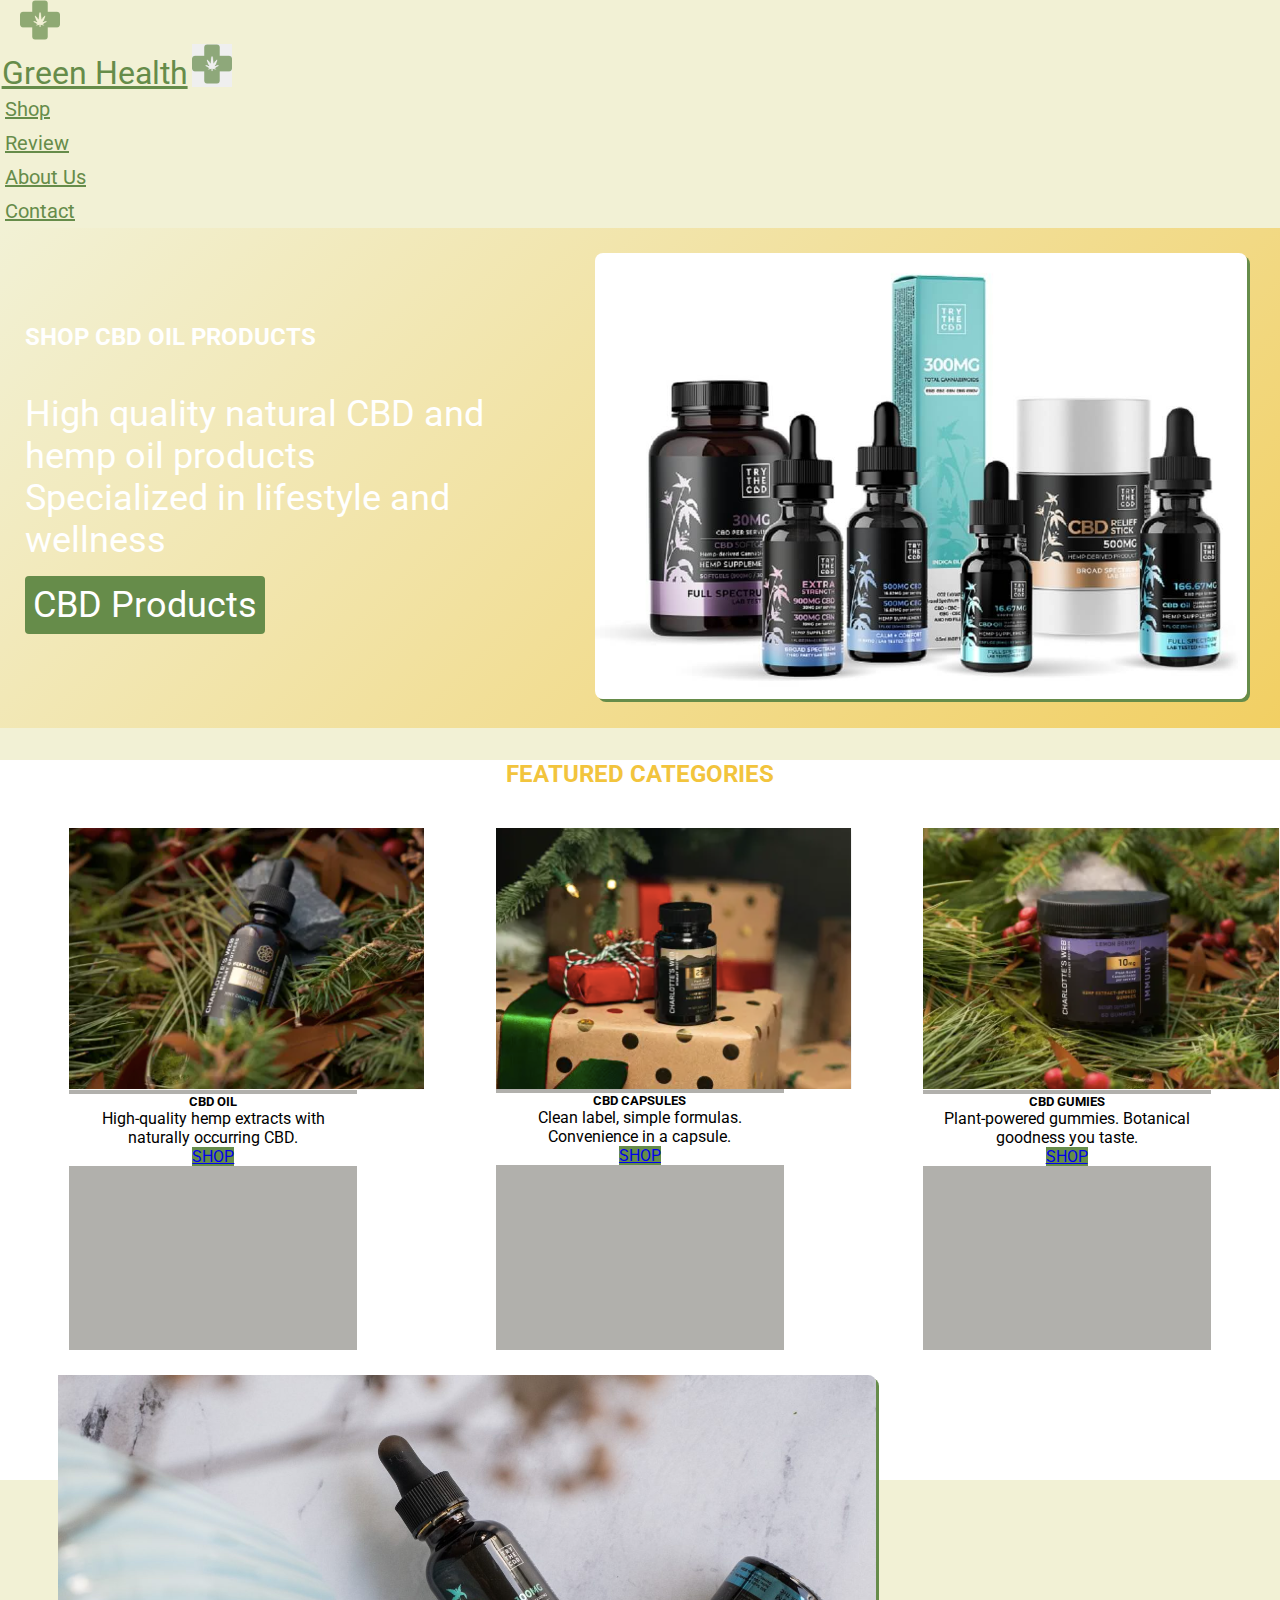
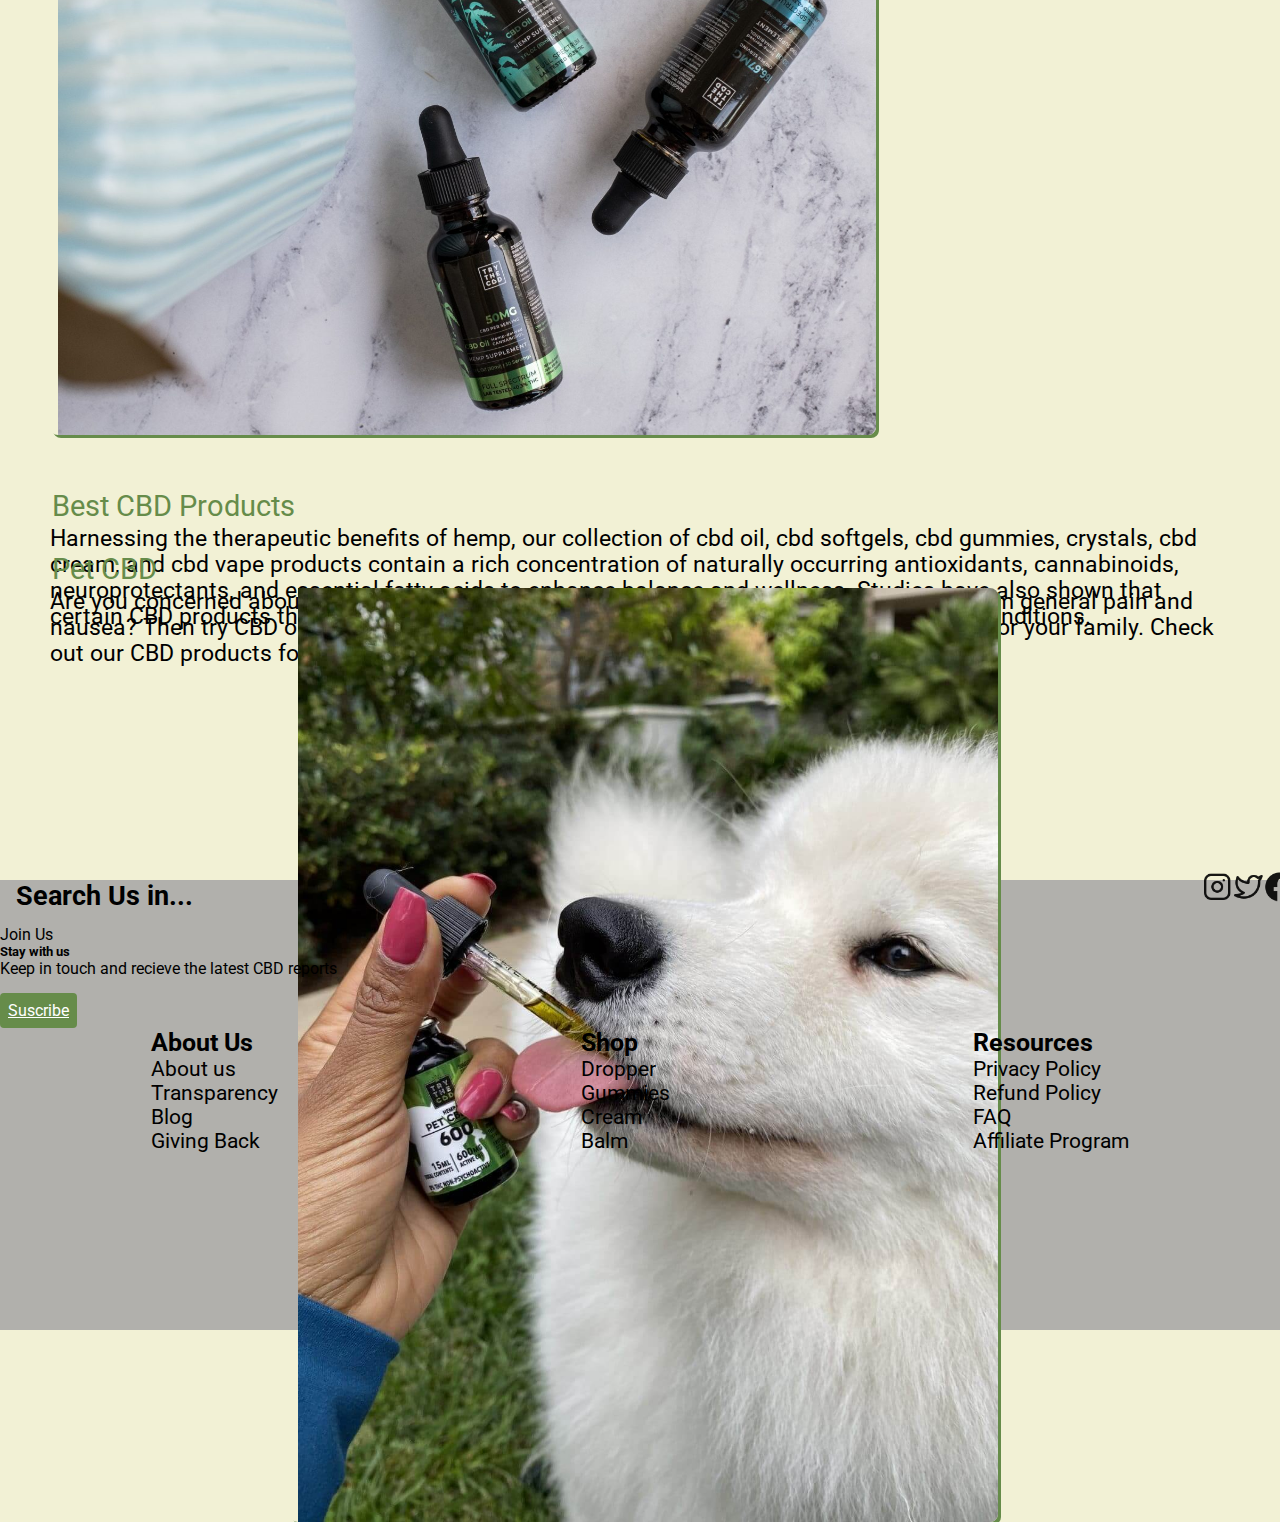
<file: pages/shop.html>
<!doctype html>
<html lang="en">
  <head>
    <!-- Required meta tags -->
    <meta charset="utf-8">
    <meta name="viewport" content="width=device-width, initial-scale=1">
    <meta name="description" content="CBD shop offering high quality, low price, lab tested best CBD online products grown and made in Colorado.">
    <meta name="keywords" content="CBD for Sale | Buy CBD | Pure CBD | CBD Store | Green | Health">
    <!-- Bootstrap CSS -->
    <link href="https://cdn.jsdelivr.net/npm/bootstrap@5.1.1/dist/css/bootstrap.min.css" rel="stylesheet" integrity="sha384-F3w7mX95PdgyTmZZMECAngseQB83DfGTowi0iMjiWaeVhAn4FJkqJByhZMI3AhiU" crossorigin="anonymous">
    <title>Buy CBD Oil Online - All Natural CBD Products for Sale – Green Health</title>
    <link rel="stylesheet" href="../estilos/main.css">
  </head>
  <body>
    <header>
      <nav class="navbar navbar-expand-lg navbar-light bg-ligh p-4 mi-navbar">
        <a href="../index.html"><img src="../images/icon.png" alt="plant-icon" class="mi-navbar__img disapp disapp1"></a>
        <div class="container-fluid">
          <div class="row sm-md-12 text-center align-items-center justify-content-center mi-navbar-cont">
            <div class="col-auto">
              <a class="navbar-brand mi-navbar__brand" href="../index.html">Green Health</a>
              <button class="navbar-toggler mi-navbar__toggler" type="button" data-bs-toggle="collapse" data-bs-target="#navbarNav" aria-controls="navbarNav" aria-expanded="false" aria-label="Toggle navigation">
              <span><img src="../images/icon.png" alt="plant-icon" class="nav-icon"></span>
              </button>
            </div>
          </div>
          <div class="collapse navbar-collapse justify-content-end" id="navbarNav">
            <ul class="navbar-nav align-items-center mi-navbar__nav menu">
              <li class="nav-item mi-navbar__nav__item">
                <a class="nav-link" href="../pages/shop.html">Shop</a>
              </li>
              <li class="nav-item mi-navbar__nav__item">
                <a class="nav-link" href="../pages/review.html">Review</a>
              </li>
              <li class="nav-item mi-navbar__nav__item">
                <a class="nav-link" href="../pages/about.html">About Us</a>
              </li>
              <li class="nav-item mi-navbar__nav__item">
                <a class="nav-link" href="../pages/contact.html">Contact</a>
              </li>
            </ul>
          </div>
        </div>
      </nav>
    </header>
    <section class="container-fluid back-hero-shop">
      <div class="row hero-shop">
        <div class="col sm md-6 hero-shop__text">
          <h2 class="hero-shop__text__h2">SHOP CBD OIL PRODUCTS</h2>
          <p class="hero-shop__text__p"> <br class="disapp"> High quality natural CBD and hemp oil products <br>Specialized in lifestyle and wellness<br> 
            <span class="hero-shop__text__span">CBD Products</span></p>
        </div>
        <div class="col sm md-6 hero-shop__img disapp"> 
          <img class="hero-shop__img__img" src="../images/shop-hero.jpeg" alt="gama-productos">
        </div>
      </div>
    </section>
    <section class="container-fluid">
      <div class="row div-cards">
        <h2 class="div-cards__h2">FEATURED CATEGORIES</h2>
        <div class="col sm md-12 mis-cards">
          <div class="card mis-cards__mis-card" style="width: 18rem;">
            <p class="mis-cards__mis-card__p">full spectrum CBD Oil<br>1500mg</p>
            <img src="../images/card1.png" class="mis-cards__mis-card__img-shop" alt="cbd-oil">
            <div class="card-body mis-cards__body">
              <h5 class="card-title mis-cards__title">CBD OIL</h5>
              <p class="card-text mis-cards__text">High-quality hemp extracts with naturally occurring CBD.</p>
              <a href="#" class="btn btn-primary mis-cards__btn">SHOP</a>
            </div>
          </div>
          <div class="card mis-cards__mis-card" style="width: 18rem;">
            <p class="mis-cards__mis-card__p">80 capsules CBD Oil<br>300mg</p>
            <img src="../images/card2.png" class="mis-cards__mis-card__img-shop" alt="cbd-capsules">
            <div class="card-body mis-cards__body">
              <h5 class="card-title mis-cards__title">CBD CAPSULES</h5>
              <p class="card-text mis-cards__text">Clean label, simple formulas. Convenience in a capsule.</p>
              <a href="#" class="btn btn-primary mis-cards__btn">SHOP</a>
            </div>
          </div>
          <div class="card mis-cards__mis-card" style="width: 18rem;">
            <p class="mis-cards__mis-card__p">strong CBD gummies<br>200mg</p>
            <img src="../images/card3.png" class="mis-cards__mis-card__img-shop" alt="cbd-gummies">
            <div class="card-body mis-cards__body">
              <h5 class="card-title mis-cards__title">CBD GUMIES</h5>
              <p class="card-text mis-cards__text">Plant-powered gummies. Botanical goodness you taste.</p>
              <a href="#" class="btn btn-primary mis-cards__btn">SHOP</a>
            </div>
          </div>
        </div>
      </div>
    </section>
    <section class="div-productos container-fluid">
      <div class="row">
        <div class="col sm-md-6 div-productos__shop disapp">
          <img class="div-productos__shop__img" src="../images/cbd-products.jpeg" alt="goteros">
        </div>
        <div class="col sm-md-6 div-productos__shop">
          <p class="div-productos__shop__p"> <span class="div-productos__shop__span">Best CBD Products</span><br>
            Harnessing the therapeutic benefits of hemp, our collection of cbd oil, cbd softgels, cbd gummies, crystals, cbd cream, and cbd vape products contain a rich concentration of naturally occurring antioxidants, cannabinoids, neuroprotectants, and essential fatty acids to enhance balance and wellness. Studies have also shown that certain CBD products that have been approved by the FDA can help treat chronic medical conditions.
          </p>
        </div>    
      </div>
    </section>
    <section class="div-beneficios container-fluid">
      <div class="row">
        <div class="col sm-md-6 div-beneficios__shop">
          <p class="div-beneficios__shop__p"><span class="div-beneficios__shop__span">Pet CBD</span><br>    
            Are you concerned about your dog’s anxious and nervous behavior? Is your pet suffering from general pain and nausea? Then try CBD oil for pets for your furry friend! Pet CBD oil may be a game-changer for your family.
            Check out our CBD products for pets and help them get control over their undesirable behavior!
          </p>
        </div>
        <div class="col sm-md-6 div-beneficios__shop disapp">
          <img class="div-beneficios__shop__img" src="../images/pet-cbd.jpeg" alt="pet">
        </div>
        </div>
      </div>
    </section>
    <footer>
      <div class="container-fluid">
          <div class="row footer-last">
              <div class="col sm-md-6">
                <div class="footer-last__img-redes">
                  <h2 class="footer-last__img-redes__h2">Search Us in...</h2>
                  <div class="footer-last__img-redes__div">
                    <img src="../images/2561453_instagram_icon.png" alt="instagram">
                    <img src="../images/2561485_twitter_icon.png" alt="twitter">
                    <img src="../images/216078_facebook_social_icon.png" alt="facebook">
                    <img src="../images/843786_whatsapp_icon.png" alt="whatsapp">
                  </div>
                </div>  
                <div class="card">
                      <div class="card-header">
                        Join Us
                      </div>
                      <div class="card-body">
                        <h5 class="card-title">Stay with us</h5>
                        <p class="card-text">Keep in touch and recieve the latest CBD reports</p>
                        <a href="#" class="btn btn-footer">Suscribe</a>
                      </div>
                    </div>
              </div>
              <div class="col sm-md-6">
                  <div class="footer-last__div">
                      <div class="footer-last__div__col">
                          <h4 class="footer-last__div__col__h4">About Us</h4>
                          <ul class="footer-last__div__col__ul">
                              <li>About us</li>
                              <li>Transparency</li>
                              <li>Blog</li>
                              <li>Giving Back</li>
                          </ul>
                      </div>
                      <div class="footer-last__div__col">
                          <h4 class="footer-last__div__col__h4">Shop</h4>
                          <ul class="footer-last__div__col__ul">
                              <li>Dropper</li>
                              <li>Gummies</li>
                              <li>Cream</li>
                              <li>Balm</li>
                          </ul>
                      </div>
                      <div class="footer-last__div__col">
                          <h4 class="footer-last__div__col__h4">Resources</h4>
                          <ul class="footer-last__div__col__ul">
                              <li>Privacy Policy</li>
                              <li>Refund Policy</li>
                              <li>FAQ</li>
                              <li>Affiliate Program</li>
                          </ul>
                      </div>
                  </div>
              </div>
          </div>
      </div>
    </footer>
    <!-- Option 1: Bootstrap Bundle with Popper -->
    <script src="https://cdn.jsdelivr.net/npm/bootstrap@5.1.1/dist/js/bootstrap.bundle.min.js" integrity="sha384-/bQdsTh/da6pkI1MST/rWKFNjaCP5gBSY4sEBT38Q/9RBh9AH40zEOg7Hlq2THRZ" crossorigin="anonymous"></script>  
  </body>
</html>
</file>
<file: estilos/main.css>
@import url("https://fonts.googleapis.com/css2?family=Roboto:wght@100;300;400;900&display=swap");
@import url("https://fonts.googleapis.com/css2?family=Festive&display=swap");
@import url("https://fonts.googleapis.com/css2?family=Roboto:wght@100;300;400;900&display=swap");
@import url("https://fonts.googleapis.com/css2?family=Festive&display=swap");
@import url("https://fonts.googleapis.com/css2?family=Roboto:wght@100;300;400;900&display=swap");
@import url("https://fonts.googleapis.com/css2?family=Festive&display=swap");
@import url("https://fonts.googleapis.com/css2?family=Roboto:wght@100;300;400;900&display=swap");
@import url("https://fonts.googleapis.com/css2?family=Festive&display=swap");
@import url("https://fonts.googleapis.com/css2?family=Roboto:wght@100;300;400;900&display=swap");
@import url("https://fonts.googleapis.com/css2?family=Festive&display=swap");
@import url("https://fonts.googleapis.com/css2?family=Roboto:wght@100;300;400;900&display=swap");
@import url("https://fonts.googleapis.com/css2?family=Festive&display=swap");
@import url("https://fonts.googleapis.com/css2?family=Roboto:wght@100;300;400;900&display=swap");
@import url("https://fonts.googleapis.com/css2?family=Festive&display=swap");
@import url("https://fonts.googleapis.com/css2?family=Roboto:wght@100;300;400;900&display=swap");
@import url("https://fonts.googleapis.com/css2?family=Festive&display=swap");
@import url("https://fonts.googleapis.com/css2?family=Roboto:wght@100;300;400;900&display=swap");
@import url("https://fonts.googleapis.com/css2?family=Festive&display=swap");
@import url("https://fonts.googleapis.com/css2?family=Roboto:wght@100;300;400;900&display=swap");
@import url("https://fonts.googleapis.com/css2?family=Festive&display=swap");
@import url("https://fonts.googleapis.com/css2?family=Roboto:wght@100;300;400;900&display=swap");
@import url("https://fonts.googleapis.com/css2?family=Festive&display=swap");
@import url("https://fonts.googleapis.com/css2?family=Roboto:wght@100;300;400;900&display=swap");
@import url("https://fonts.googleapis.com/css2?family=Festive&display=swap");
@import url("https://fonts.googleapis.com/css2?family=Roboto:wght@100;300;400;900&display=swap");
@import url("https://fonts.googleapis.com/css2?family=Festive&display=swap");
@import url("https://fonts.googleapis.com/css2?family=Roboto:wght@100;300;400;900&display=swap");
@import url("https://fonts.googleapis.com/css2?family=Festive&display=swap");
@import url("https://fonts.googleapis.com/css2?family=Roboto:wght@100;300;400;900&display=swap");
@import url("https://fonts.googleapis.com/css2?family=Festive&display=swap");
@import url("https://fonts.googleapis.com/css2?family=Roboto:wght@100;300;400;900&display=swap");
@import url("https://fonts.googleapis.com/css2?family=Festive&display=swap");
@import url("https://fonts.googleapis.com/css2?family=Roboto:wght@100;300;400;900&display=swap");
@import url("https://fonts.googleapis.com/css2?family=Festive&display=swap");
@import url("https://fonts.googleapis.com/css2?family=Roboto:wght@100;300;400;900&display=swap");
@import url("https://fonts.googleapis.com/css2?family=Festive&display=swap");
@import url("https://fonts.googleapis.com/css2?family=Roboto:wght@100;300;400;900&display=swap");
@import url("https://fonts.googleapis.com/css2?family=Festive&display=swap");
@import url("https://fonts.googleapis.com/css2?family=Roboto:wght@100;300;400;900&display=swap");
@import url("https://fonts.googleapis.com/css2?family=Festive&display=swap");
* {
  font-family: 'Roboto', sans-serif;
}

body {
  background-color: #F2F1D5;
}

/* font-p: 'Festive', cursive; */
* {
  margin: 0;
  padding: 0;
  -webkit-box-sizing: border-box;
          box-sizing: border-box;
}

* {
  font-family: 'Roboto', sans-serif;
}

body {
  background-color: #F2F1D5;
}

/* font-p: 'Festive', cursive; */
* {
  font-family: 'Roboto', sans-serif;
}

body {
  background-color: #F2F1D5;
}

/* font-p: 'Festive', cursive; */
* {
  font-family: 'Roboto', sans-serif;
}

body {
  background-color: #F2F1D5;
}

/* font-p: 'Festive', cursive; */
* {
  font-family: 'Roboto', sans-serif;
}

body {
  background-color: #F2F1D5;
}

/* font-p: 'Festive', cursive; */
* {
  font-family: 'Roboto', sans-serif;
}

body {
  background-color: #F2F1D5;
}

/* font-p: 'Festive', cursive; */
.mi-navbar {
  background-color: #F2F1D5;
  position: relative;
}

.mi-navbar__img {
  height: 40px;
  opacity: 0.7;
  -webkit-filter: invert(50%) sepia(15%) saturate(1128%) hue-rotate(51deg) brightness(96%) contrast(90%);
          filter: invert(50%) sepia(15%) saturate(1128%) hue-rotate(51deg) brightness(96%) contrast(90%);
  margin-left: 20px;
  -ms-flex-item-align: center;
      -ms-grid-row-align: center;
      align-self: center;
  z-index: 1;
}

.mi-navbar__brand {
  font-size: 32px !important;
  color: #668C4A !important;
  font-family: "Roboto", sans-serif !important;
  margin-left: 0.1rem;
}

@media screen and (max-width: 320px) {
  .mi-navbar__brand {
    font-size: 5vh !important;
  }
}

@media screen and (min-width: 321px) and (max-width: 768px) {
  .mi-navbar__brand {
    margin-right: 0rem;
  }
}

.mi-navbar__nav__item {
  font-size: 20px;
  font-family: "Roboto", sans-serif !important;
}

.mi-navbar__nav__item:hover {
  -webkit-text-decoration: #668C4A;
          text-decoration: #668C4A;
}

@media screen and (max-width: 320px) {
  .mi-navbar__nav__item {
    font-size: 2.5vh;
    -webkit-text-decoration: white;
            text-decoration: white;
    -webkit-transform: unset;
            transform: unset;
  }
}

@media screen and (min-width: 321px) and (max-width: 768px) {
  .mi-navbar__nav__item {
    -webkit-box-align: center;
        -ms-flex-align: center;
            align-items: center;
  }
}

@media screen and (min-width: 321px) and (max-width: 768px) {
  .mi-navbar-cont {
    width: 110%;
  }
}

@media screen and (min-width: 321px) and (max-width: 768px) {
  .col-auto {
    display: -webkit-box;
    display: -ms-flexbox;
    display: flex;
    -webkit-box-orient: vertical;
    -webkit-box-direction: normal;
        -ms-flex-direction: column;
            flex-direction: column;
    -ms-flex-line-pack: distribute;
        align-content: space-around;
  }
}

.nav-link:hover {
  color: #A6BE4B !important;
}

.navbar-light .navbar-nav .nav-link {
  color: #668C4A;
  font-family: "Roboto", sans-serif;
}

@media screen and (max-width: 320px) {
  .navbar-light .navbar-nav .nav-link:hover {
    color: white !important;
    border-radius: 25px;
    -webkit-transform: scale(1.1);
            transform: scale(1.1);
  }
}

.nav-icon {
  height: 40px;
  opacity: 0.7;
  -webkit-filter: invert(50%) sepia(15%) saturate(1128%) hue-rotate(51deg) brightness(96%) contrast(90%);
          filter: invert(50%) sepia(15%) saturate(1128%) hue-rotate(51deg) brightness(96%) contrast(90%);
}

.nav-icon-brand {
  height: 40px;
  opacity: 0.7;
  -webkit-filter: invert(50%) sepia(15%) saturate(1128%) hue-rotate(51deg) brightness(96%) contrast(90%);
          filter: invert(50%) sepia(15%) saturate(1128%) hue-rotate(51deg) brightness(96%) contrast(90%);
  margin-left: 3rem;
  position: absolute;
  right: 93.5%;
  top: 4.5%;
  z-index: 1;
}

.navbar-light .navbar-toggler {
  color: #668C4A;
  border: none;
}

* {
  font-family: 'Roboto', sans-serif;
}

body {
  background-color: #F2F1D5;
}

/* font-p: 'Festive', cursive; */
* {
  font-family: 'Roboto', sans-serif;
}

body {
  background-color: #F2F1D5;
}

/* font-p: 'Festive', cursive; */
.footer-last {
  margin-top: 0rem;
  -webkit-box-align: center;
      -ms-flex-align: center;
          align-items: center;
  height: 50vh;
  background-color: #B1B0AC;
}

@media screen and (max-width: 320px) {
  .footer-last {
    -webkit-box-align: center;
        -ms-flex-align: center;
            align-items: center;
    text-align: center;
  }
}

.footer-last__img-redes {
  height: 5vh;
  width: auto;
  display: -webkit-box;
  display: -ms-flexbox;
  display: flex;
  -webkit-box-pack: justify;
      -ms-flex-pack: justify;
          justify-content: space-between;
  position: relative;
}

@media screen and (max-width: 320px) {
  .footer-last__img-redes {
    margin-top: 1.1rem;
  }
}

.footer-last__img-redes__h2 {
  font-size: 3vh;
  margin-left: 1rem;
}

.footer-last__img-redes__div {
  position: absolute;
  -webkit-transform: scale(0.6);
          transform: scale(0.6);
  opacity: 0.9;
  padding-left: 5rem;
  right: -8%;
  top: -40%;
}

@media screen and (max-width: 320px) {
  .footer-last__img-redes__div {
    right: -13%;
  }
}

@media screen and (min-width: 321px) and (max-width: 768px) {
  .footer-last__img-redes__div {
    right: -15%;
  }
}

.footer-last__div {
  display: -webkit-box;
  display: -ms-flexbox;
  display: flex;
  -ms-flex-pack: distribute;
      justify-content: space-around;
}

.footer-last__div__col__h4 {
  font-size: 2.8vh;
  font-weight: bolder;
}

@media screen and (max-width: 320px) {
  .footer-last__div__col__h4 {
    font-size: 2.5vh;
  }
}

.footer-last__div__col__ul {
  list-style: none;
  padding: 0rem;
  font-size: 2.3vh;
}

@media screen and (max-width: 320px) {
  .footer-last__div__col__ul {
    font-size: 2vh;
  }
}

.card {
  background-color: #B1B0AC;
}

@media screen and (max-width: 320px) {
  .card {
    -webkit-transform: scale(0.9);
            transform: scale(0.9);
  }
}

.card-body {
  background-color: #B1B0AC;
}

@media screen and (max-width: 320px) {
  .card-body {
    -webkit-transform: scale(0.9);
            transform: scale(0.9);
  }
}

.btn-footer {
  background-color: #668C4A;
  padding: 8px;
  display: inline-block;
  margin-top: 15px;
  color: white;
  border-radius: 4px;
}

@media screen and (max-width: 320px) {
  .btn-footer {
    -webkit-transform: scale(0.9);
            transform: scale(0.9);
  }
}

* {
  font-family: 'Roboto', sans-serif;
}

body {
  background-color: #F2F1D5;
}

/* font-p: 'Festive', cursive; */
* {
  font-family: 'Roboto', sans-serif;
}

body {
  background-color: #F2F1D5;
}

/* font-p: 'Festive', cursive; */
.menu a {
  position: relative;
  display: block;
  padding: 5px;
}

.menu a::before {
  content: '';
  position: absolute;
  bottom: 0;
  left: 0;
  width: 100%;
  height: 2px;
  background: -webkit-gradient(linear, left top, right top, from(#668C4A), color-stop(#A6BE4B), to(#F2F1D5));
  background: linear-gradient(to right, #668C4A, #A6BE4B, #F2F1D5);
  z-index: 1;
  -webkit-transform: scaleX(0);
          transform: scaleX(0);
  -webkit-transform-origin: left;
          transform-origin: left;
  -webkit-transition: -webkit-transform 0.5s ease-in-out;
  transition: -webkit-transform 0.5s ease-in-out;
  transition: transform 0.5s ease-in-out;
  transition: transform 0.5s ease-in-out, -webkit-transform 0.5s ease-in-out;
}

.menu a:hover::before {
  -webkit-transform: scaleX(1);
          transform: scaleX(1);
}

.menu[data-animation="bonus"] a::before {
  -webkit-transform-origin: right;
          transform-origin: right;
}

.menu[data-animation="bonus"] a:hover::before {
  -webkit-transform-origin: left;
          transform-origin: left;
  -webkit-transform: scaleX(1);
          transform: scaleX(1);
  -webkit-transition-timing-function: cubic-bezier(0.2, 1, 0.82, 0.94);
          transition-timing-function: cubic-bezier(0.2, 1, 0.82, 0.94);
}

.back-hero {
  background: linear-gradient(-45deg, #668C4A, #A6BE4B, #F2C43D, #F2F1D5);
  background-size: 400% 400%;
  -webkit-animation: gradient 15s ease infinite;
          animation: gradient 15s ease infinite;
}

@-webkit-keyframes gradient {
  0% {
    background-position: 0% 50%;
  }
  50% {
    background-position: 100% 50%;
  }
  100% {
    background-position: 0% 50%;
  }
}

@keyframes gradient {
  0% {
    background-position: 0% 50%;
  }
  50% {
    background-position: 100% 50%;
  }
  100% {
    background-position: 0% 50%;
  }
}

.hero {
  display: -webkit-box;
  display: -ms-flexbox;
  display: flex;
  -webkit-box-pack: justify;
      -ms-flex-pack: justify;
          justify-content: space-between;
  -webkit-box-align: center;
      -ms-flex-align: center;
          align-items: center;
  padding: 45px;
}

@media screen and (max-width: 320px) {
  .hero {
    -webkit-box-flex: 0;
        -ms-flex: none;
            flex: none;
    padding: 0px;
    text-align: center;
  }
}

.hero__img {
  width: 90%;
  -ms-flex-item-align: center;
      -ms-grid-row-align: center;
      align-self: center;
  -ms-flex-line-pack: end;
      align-content: flex-end;
  -webkit-box-align: end;
      -ms-flex-align: end;
          align-items: flex-end;
  -webkit-box-shadow: 3px 3px #668C4A;
          box-shadow: 3px 3px #668C4A;
  border-radius: 8px;
  margin-left: 4rem;
}

@media screen and (max-width: 320px) {
  .hero__img {
    display: none;
  }
}

@media screen and (min-width: 321px) and (max-width: 768px) {
  .hero__img {
    margin: 0rem;
    padding: 0rem;
    width: 100%;
  }
}

.hero__p {
  font-size: 4vh;
  font-family: "Roboto", sans-serif;
  -ms-flex-item-align: center;
      -ms-grid-row-align: center;
      align-self: center;
  color: white;
  margin-top: 0.5rem;
}

@media screen and (max-width: 320px) {
  .hero__p {
    font-size: 3.5vh;
  }
}

.hero__p__span {
  text-decoration: none;
  background-color: #668C4A;
  padding: 8px;
  display: inline-block;
  margin-top: 15px;
  color: white;
  border-radius: 4px;
  cursor: pointer;
  -webkit-transition: .3s;
  transition: .3s;
}

.hero__p__span:hover {
  border: 2px solid #104F55;
  background-color: rgba(255, 255, 255, 0.5);
  cursor: pointer;
  color: #104F55;
  opacity: .8;
  -webkit-transition: .3s;
  transition: .3s;
  -webkit-box-shadow: 0 8px 16px 0 rgba(0, 0, 0, 0.2);
          box-shadow: 0 8px 16px 0 rgba(0, 0, 0, 0.2);
}

@media screen and (max-width: 320px) {
  .hero__p__span {
    -webkit-transform: scale(0.9);
            transform: scale(0.9);
    margin-top: 5px;
  }
}

.beneficios {
  display: -webkit-box;
  display: -ms-flexbox;
  display: flex;
  gap: 2rem;
  -webkit-box-align: center;
      -ms-flex-align: center;
          align-items: center;
  padding: 50px;
  height: 450px;
  border: none;
}

@media screen and (max-width: 320px) {
  .beneficios {
    -webkit-box-flex: 0;
        -ms-flex: none;
            flex: none;
    padding: 10px;
    text-align: center;
    height: 40vh;
    gap: 0rem;
  }
}

@media screen and (min-width: 321px) and (max-width: 768px) {
  .beneficios {
    padding: 25px;
  }
}

.beneficios__img {
  width: 70%;
  -ms-flex-item-align: center;
      -ms-grid-row-align: center;
      align-self: center;
  -webkit-box-shadow: 3px 3px #668C4A;
          box-shadow: 3px 3px #668C4A;
  border-radius: 8px;
  padding-left: 0.5rem;
}

@media screen and (max-width: 320px) {
  .beneficios__img {
    display: none;
  }
}

@media screen and (min-width: 321px) and (max-width: 768px) {
  .beneficios__img {
    width: 110%;
  }
}

.beneficios__p {
  font-size: 3vh;
  padding-left: 4rem;
}

@media screen and (max-width: 320px) {
  .beneficios__p {
    font-size: 3vh;
    padding-left: 0rem;
  }
}

@media screen and (min-width: 321px) and (max-width: 768px) {
  .beneficios__p {
    margin-bottom: 0rem;
    padding-left: 0rem;
    font-size: 3.5vh;
  }
}

.beneficios__p__span {
  padding: 2px;
  display: inline-block;
  margin-top: 5px;
  font-size: 3vh;
}

@media screen and (max-width: 320px) {
  .beneficios__p__span {
    font-size: 2.5vh;
  }
}

@media screen and (min-width: 321px) and (max-width: 768px) {
  .beneficios__p__span {
    margin-top: 1rem;
  }
}

.productos {
  display: -webkit-box;
  display: -ms-flexbox;
  display: flex;
  gap: 2rem;
  -webkit-box-align: center;
      -ms-flex-align: center;
          align-items: center;
  justify-items: left;
  padding: 45px;
  height: 400px;
  border-top: none;
}

@media screen and (max-width: 320px) {
  .productos {
    -webkit-box-flex: 0;
        -ms-flex: none;
            flex: none;
    padding: 10px;
    text-align: center;
    height: 40vh;
    gap: 0rem;
  }
}

@media screen and (min-width: 321px) and (max-width: 768px) {
  .productos {
    padding: 25px;
  }
}

.productos__img {
  width: 70%;
  -webkit-box-shadow: 3px 3px #668C4A;
          box-shadow: 3px 3px #668C4A;
  border-radius: 8px;
  margin-left: 10rem;
}

@media screen and (max-width: 320px) {
  .productos__img {
    display: none;
  }
}

@media screen and (min-width: 321px) and (max-width: 768px) {
  .productos__img {
    width: 110%;
    margin: 0rem;
  }
}

.productos__p {
  font-size: 3vh;
  padding-left: 1rem;
}

@media screen and (max-width: 320px) {
  .productos__p {
    font-size: 3vh;
    padding-left: 0rem;
  }
}

@media screen and (min-width: 321px) and (max-width: 768px) {
  .productos__p {
    margin-bottom: 0rem;
    padding-left: 0rem;
    font-size: 3.5vh;
  }
}

.productos__p__span {
  padding: 2px;
  display: inline-block;
  margin-top: 5px;
  font-size: 3vh;
}

@media screen and (max-width: 320px) {
  .productos__p__span {
    font-size: 2.5vh;
  }
}

@media screen and (min-width: 321px) and (max-width: 768px) {
  .productos__p__span {
    margin-top: 1rem;
  }
}

.footer-last {
  margin-top: 0rem;
  -webkit-box-align: center;
      -ms-flex-align: center;
          align-items: center;
  height: 50vh;
  background-color: #B1B0AC;
}

@media screen and (max-width: 320px) {
  .footer-last {
    -webkit-box-align: center;
        -ms-flex-align: center;
            align-items: center;
    text-align: center;
  }
}

.footer-last__div {
  display: -webkit-box;
  display: -ms-flexbox;
  display: flex;
  -ms-flex-pack: distribute;
      justify-content: space-around;
}

.footer-last__div__col__h4 {
  font-size: 2.8vh;
  font-weight: bolder;
}

@media screen and (max-width: 320px) {
  .footer-last__div__col__h4 {
    font-size: 2.5vh;
  }
}

.footer-last__div__col__ul {
  list-style: none;
  padding: 0rem;
  font-size: 2.3vh;
}

@media screen and (max-width: 320px) {
  .footer-last__div__col__ul {
    font-size: 2vh;
  }
}

.card {
  background-color: #B1B0AC;
}

@media screen and (max-width: 320px) {
  .card {
    -webkit-transform: scale(0.9);
            transform: scale(0.9);
  }
}

.card-body {
  background-color: #B1B0AC;
}

@media screen and (max-width: 320px) {
  .card-body {
    -webkit-transform: scale(0.9);
            transform: scale(0.9);
  }
}

.btn-footer {
  background-color: #668C4A;
  padding: 8px;
  display: inline-block;
  margin-top: 15px;
  color: white;
  border-radius: 4px;
}

@media screen and (max-width: 320px) {
  .btn-footer {
    -webkit-transform: scale(0.9);
            transform: scale(0.9);
  }
}

/* MEDIA-QUERIES */
@media only screen and (max-width: 320px) {
  .disapp {
    display: none;
  }
}

@media only screen and (min-width: 321px) and (max-width: 768px) {
  .disapp1 {
    display: none;
  }
}

* {
  font-family: 'Roboto', sans-serif;
}

body {
  background-color: #F2F1D5;
}

/* font-p: 'Festive', cursive; */
* {
  font-family: 'Roboto', sans-serif;
}

body {
  background-color: #F2F1D5;
}

/* font-p: 'Festive', cursive; */
.back-hero-shop {
  background: linear-gradient(-45deg, #668C4A, #A6BE4B, #F2C43D, #F2F1D5);
  background-size: 400% 400%;
  -webkit-animation: gradient 15s ease infinite;
          animation: gradient 15s ease infinite;
}

@keyframes gradient {
  0% {
    background-position: 0% 50%;
  }
  50% {
    background-position: 100% 50%;
  }
  100% {
    background-position: 0% 50%;
  }
}

.hero-shop {
  display: -webkit-box;
  display: -ms-flexbox;
  display: flex;
  -webkit-box-pack: justify;
      -ms-flex-pack: justify;
          justify-content: space-between;
  -webkit-box-align: center;
      -ms-flex-align: center;
          align-items: center;
  padding: 25px;
  height: 500px;
}

@media screen and (max-width: 320px) {
  .hero-shop {
    -webkit-box-orient: vertical;
    -webkit-box-direction: normal;
        -ms-flex-direction: column;
            flex-direction: column;
    -webkit-box-pack: center;
        -ms-flex-pack: center;
            justify-content: center;
    -ms-flex-line-pack: center;
        align-content: center;
    text-align: center;
    height: 47vh;
    padding: 0px;
  }
}

@media screen and (max-width: 320px) {
  .hero-shop__text {
    -webkit-transform: scale(0.9);
            transform: scale(0.9);
  }
}

@media screen and (min-width: 321px) and (max-width: 768px) {
  .hero-shop__text {
    -webkit-transform: scale(0.9);
            transform: scale(0.9);
  }
}

.hero-shop__text__h2 {
  color: white;
}

@media screen and (max-width: 320px) {
  .hero-shop__text__h2 {
    font-size: 4.8vh;
  }
}

.hero-shop__text__p {
  font-size: 4vh;
  font-family: "Roboto", sans-serif;
  -ms-flex-item-align: center;
      -ms-grid-row-align: center;
      align-self: center;
  color: white;
}

.hero-shop__text__span {
  background-color: #668C4A;
  padding: 8px;
  display: inline-block;
  margin-top: 15px;
  color: white;
  border-radius: 4px;
  cursor: pointer;
}

.hero-shop__text__span:hover {
  border: 2px solid #104F55;
  background-color: rgba(255, 255, 255, 0.5);
  cursor: pointer;
  color: #104F55;
  opacity: .8;
  -webkit-transition: .3s;
  transition: .3s;
  -webkit-box-shadow: 0 8px 16px 0 rgba(0, 0, 0, 0.2);
          box-shadow: 0 8px 16px 0 rgba(0, 0, 0, 0.2);
}

@media screen and (max-width: 320px) {
  .hero-shop__text__span {
    padding-top: 6px;
  }
}

.hero-shop__img__img {
  width: 90%;
  -ms-flex-item-align: center;
      -ms-grid-row-align: center;
      align-self: center;
  -ms-flex-line-pack: end;
      align-content: flex-end;
  -webkit-box-align: end;
      -ms-flex-align: end;
          align-items: flex-end;
  -webkit-box-shadow: 3px 3px #668C4A;
          box-shadow: 3px 3px #668C4A;
  border-radius: 8px;
  margin-left: 4rem;
}

@media screen and (max-width: 320px) {
  .hero-shop__img__img {
    display: none;
  }
}

@media screen and (min-width: 321px) and (max-width: 768px) {
  .hero-shop__img__img {
    margin: 0rem;
    padding: 0rem;
    width: 100%;
  }
}

.div-cards {
  height: 80vh;
  background-color: white;
}

@media screen and (max-width: 320px) {
  .div-cards {
    margin-top: 0rem;
    height: 190vh;
    margin-bottom: 1rem;
  }
}

@media screen and (min-width: 321px) and (max-width: 768px) {
  .div-cards {
    height: 75vh;
  }
}

.div-cards__h2 {
  text-align: center;
  margin-top: 2rem;
  color: #F2C43D;
}

.mis-cards {
  display: -webkit-box;
  display: -ms-flexbox;
  display: flex;
  -ms-flex-pack: distribute;
      justify-content: space-around;
  height: 58vh;
  margin: 2.5rem 0rem;
}

@media screen and (max-width: 320px) {
  .mis-cards {
    -webkit-box-orient: vertical;
    -webkit-box-direction: normal;
        -ms-flex-direction: column;
            flex-direction: column;
    -webkit-box-align: center;
        -ms-flex-align: center;
            align-items: center;
    margin-top: 22rem;
    margin-bottom: 22rem;
  }
}

@media screen and (min-width: 321px) and (max-width: 768px) {
  .mis-cards {
    -webkit-transform: scale(0.9);
            transform: scale(0.9);
    height: 60vh;
    margin: 0rem;
  }
}

.mis-cards__mis-card {
  position: relative;
}

@media screen and (max-width: 320px) {
  .mis-cards__mis-card {
    background-color: #F2C43D;
  }
}

@media screen and (min-width: 321px) and (max-width: 768px) {
  .mis-cards__mis-card {
    margin: 0.6rem;
  }
}

.mis-cards__body {
  background-color: white !important;
  display: -webkit-box;
  display: -ms-flexbox;
  display: flex;
  -webkit-box-orient: vertical;
  -webkit-box-direction: normal;
      -ms-flex-direction: column;
          flex-direction: column;
  -webkit-box-align: center !important;
      -ms-flex-align: center !important;
          align-items: center !important;
}

.mis-cards__text {
  text-align: center;
}

.mis-cards__btn {
  background-color: #668C4A;
  border: #A6BE4B;
}

.mis-cards__btn:hover {
  background-color: #A6BE4B !important;
  -webkit-transform: scale(1.1);
          transform: scale(1.1);
}

@media screen and (max-width: 320px) {
  .mis-cards .card {
    background-color: #F2C43D;
  }
}

.mis-cards__mis-card {
  position: relative;
}

.mis-cards__mis-card__p {
  position: absolute;
  color: white;
  z-index: 1;
  width: 100%;
  height: auto;
  text-align: center;
  margin-top: 5rem;
  font-size: 3.2vh;
  font-weight: bolder;
  -webkit-transition: all 500ms ease-in-out;
  opacity: 0;
  -webkit-transition: -webkit-transform opacity 1.5s;
  transition: -webkit-transform opacity 1.5s;
  transition: transform opacity 1.5s;
  transition: transform opacity 1.5s, -webkit-transform opacity 1.5s;
}

.mis-cards__mis-card__p:hover {
  opacity: 1;
}

.mis-cards__mis-card__img-shop {
  -webkit-transition: all 500ms ease-in-out;
}

.mis-cards__mis-card__img-shop:hover {
  -webkit-transform: scale(1.1);
          transform: scale(1.1);
  border-radius: 5%;
  -webkit-transition: opacity 0.5s;
  opacity: 0.9;
}

.div-productos {
  height: 500px;
  border: none;
}

@media screen and (max-width: 320px) {
  .div-productos {
    height: 70vh;
  }
}

.div-productos__shop {
  display: -webkit-box;
  display: -ms-flexbox;
  display: flex;
  gap: 2rem;
  -webkit-box-align: center;
      -ms-flex-align: center;
          align-items: center;
  padding: 50px;
  height: 450px;
  border: none;
}

@media screen and (max-width: 320px) {
  .div-productos__shop {
    margin-top: 1rem;
  }
}

.div-productos__shop__img {
  width: 70%;
  -ms-flex-item-align: center;
      -ms-grid-row-align: center;
      align-self: center;
  -webkit-box-shadow: 3px 3px #668C4A;
          box-shadow: 3px 3px #668C4A;
  border-radius: 8px;
  padding-left: 0.5rem;
}

@media screen and (max-width: 320px) {
  .div-productos__shop__img {
    display: none;
  }
}

@media screen and (min-width: 321px) and (max-width: 768px) {
  .div-productos__shop__img {
    margin: 0rem;
    padding: 0rem;
    width: 100%;
  }
}

.div-productos__shop__p {
  font-size: 2.5vh;
  font-family: "Roboto", sans-serif;
}

@media screen and (max-width: 320px) {
  .div-productos__shop__p {
    text-align: center;
  }
}

.div-productos__shop__span {
  padding: 2px;
  display: inline-block;
  margin-top: 5px;
  font-size: 3.2vh;
  color: #668C4A;
}

@media screen and (max-width: 320px) {
  .div-productos__shop__span {
    text-align: center;
    font-size: 3.5vh;
    margin-bottom: 1rem;
    margin-top: 1rem;
  }
}

@media screen and (min-width: 321px) and (max-width: 768px) {
  .div-productos__shop__span {
    padding: 0rem;
  }
}

.div-beneficios {
  height: 500px;
  border: none;
}

@media screen and (max-width: 320px) {
  .div-beneficios {
    height: 68vh;
  }
}

.div-beneficios__shop {
  display: -webkit-box;
  display: -ms-flexbox;
  display: flex;
  gap: 2rem;
  -webkit-box-align: center;
      -ms-flex-align: center;
          align-items: center;
  padding: 50px;
  height: 450px;
  border: none;
}

@media screen and (max-width: 320px) {
  .div-beneficios__shop {
    margin-top: 1rem;
  }
}

.div-beneficios__shop__img {
  width: 60%;
  -ms-flex-item-align: center;
      -ms-grid-row-align: center;
      align-self: center;
  -webkit-box-shadow: 3px 3px #668C4A;
          box-shadow: 3px 3px #668C4A;
  border-radius: 8px;
  padding-left: 0.5rem;
  margin-left: 15rem;
}

@media screen and (max-width: 320px) {
  .div-beneficios__shop__img {
    display: none;
  }
}

@media screen and (min-width: 321px) and (max-width: 768px) {
  .div-beneficios__shop__img {
    margin: 0rem;
    padding: 0rem;
    width: 100%;
  }
}

.div-beneficios__shop__p {
  font-size: 2.5vh;
  font-family: "Roboto", sans-serif;
}

@media screen and (max-width: 320px) {
  .div-beneficios__shop__p {
    text-align: center;
  }
}

.div-beneficios__shop__span {
  padding: 2px;
  display: inline-block;
  margin-top: 5px;
  font-size: 3.2vh;
  color: #668C4A;
}

@media screen and (max-width: 320px) {
  .div-beneficios__shop__span {
    text-align: center;
    font-size: 3.5vh;
    margin-bottom: 1rem;
    color: #668C4A;
  }
}

@media screen and (min-width: 321px) and (max-width: 768px) {
  .div-beneficios__shop__span {
    padding: 0rem;
  }
}

@media screen and (max-width: 320px) {
  .footer-last {
    height: 65vh;
  }
}

@media only screen and (max-width: 320px) {
  .disapp {
    display: none;
  }
}

@media only screen and (min-width: 321px) and (max-width: 768px) {
  .disapp1 {
    display: none;
  }
}

* {
  font-family: 'Roboto', sans-serif;
}

body {
  background-color: #F2F1D5;
}

/* font-p: 'Festive', cursive; */
* {
  font-family: 'Roboto', sans-serif;
}

body {
  background-color: #F2F1D5;
}

/* font-p: 'Festive', cursive; */
.hero-about {
  height: 500px;
  position: relative;
}

@media screen and (max-width: 320px) {
  .hero-about {
    text-align: center;
    display: -webkit-box;
    display: -ms-flexbox;
    display: flex;
    text-align: center;
    height: 30vh;
    padding: 0px;
  }
}

@media screen and (min-width: 321px) and (max-width: 768px) {
  .hero-about {
    height: 60vh;
  }
}

.hero-about__text {
  background: url(../images/image-1.png);
  background-position: bottom;
  background-repeat: no-repeat;
  background-size: cover;
}

@media screen and (max-width: 320px) {
  .hero-about__text {
    background: none;
    text-align: center;
    display: -webkit-box;
    display: -ms-flexbox;
    display: flex;
    -webkit-box-orient: vertical;
    -webkit-box-direction: normal;
        -ms-flex-direction: column;
            flex-direction: column;
    -webkit-box-pack: center;
        -ms-flex-pack: center;
            justify-content: center;
    -ms-flex-line-pack: center;
        align-content: center;
    text-align: center;
    height: 50vh;
    padding: 35px;
  }
}

.hero-about__text__cont {
  width: 75vh;
  height: 40%;
  text-align: center;
  position: absolute;
  top: 110%;
  right: 44.3%;
  margin: -10rem;
  background-color: white;
  padding: 1.2rem;
  border-color: #F2C43D solid 2px;
}

@media screen and (max-width: 320px) {
  .hero-about__text__cont {
    width: 50vh;
    height: 120%;
    -webkit-transform: scale(0.8);
            transform: scale(0.8);
    top: -4%;
    right: 0%;
    margin: 0rem;
    padding: 1.8rem;
  }
}

@media screen and (min-width: 321px) and (max-width: 768px) {
  .hero-about__text__cont {
    right: 39%;
  }
}

.hero-about__text__cont__h2 {
  color: #668C4A;
}

.hero-about__text__cont__p {
  font-size: 26px;
  color: #668C4A;
}

.about {
  padding-top: 12rem;
  height: 110vh;
  background-color: white;
}

@media screen and (max-width: 320px) {
  .about {
    height: 90vh;
    width: auto;
    padding-top: 4rem;
    margin-top: 2rem;
    -ms-flex-item-align: center;
        -ms-grid-row-align: center;
        align-self: center;
    -webkit-box-align: center;
        -ms-flex-align: center;
            align-items: center;
  }
}

.about__cont {
  width: 65%;
  height: 65vh;
  display: -webkit-box;
  display: -ms-flexbox;
  display: flex;
  -webkit-box-orient: vertical;
  -webkit-box-direction: normal;
      -ms-flex-direction: column;
          flex-direction: column;
  -ms-flex-pack: distribute;
      justify-content: space-around;
  padding-right: 250px;
  margin-left: 3.2rem;
}

@media screen and (max-width: 320px) {
  .about__cont {
    margin: 0rem;
    padding: 0rem;
    width: auto;
  }
}

@media screen and (min-width: 321px) and (max-width: 768px) {
  .about__cont {
    padding: 3rem;
    margin: 0rem;
  }
}

.about__cont__p {
  text-align: center;
  width: 100%;
  padding: 2.2rem;
  margin-bottom: 2rem;
}

.about__cont__h2 {
  color: #668C4A;
  text-align: center;
  -ms-flex-item-align: center;
      -ms-grid-row-align: center;
      align-self: center;
  padding-top: 4rem;
}

@media screen and (max-width: 320px) {
  .about__cont__h2 {
    padding: 0rem;
    width: 110%;
    font-size: 3vh;
    margin: 0rem;
  }
}

@media screen and (min-width: 321px) and (max-width: 768px) {
  .about__cont__h2 {
    margin-top: 0rem;
  }
}

.about__car {
  width: 55%;
  height: 65vh;
  position: relative;
}

@media screen and (max-width: 320px) {
  .about__car {
    padding: 2.2rem;
    width: 100%;
  }
}

.about__car__carousel {
  width: 50%;
  height: 70vh;
  margin-left: 55rem;
  padding-bottom: 50rem;
  position: absolute;
  top: -95%;
}

@media screen and (min-width: 321px) and (max-width: 768px) {
  .about__car__carousel {
    margin-left: 30rem;
    top: -100%;
  }
}

.about-benefits {
  margin-top: 20px;
  -webkit-box-pack: center;
      -ms-flex-pack: center;
          justify-content: center;
}

@media screen and (max-width: 320px) {
  .about-benefits {
    margin: 0rem;
  }
}

.about-benefits__div {
  display: -webkit-box;
  display: -ms-flexbox;
  display: flex;
  -webkit-box-pack: center;
      -ms-flex-pack: center;
          justify-content: center;
  height: 450px;
  padding: 25px;
}

@media screen and (max-width: 320px) {
  .about-benefits__div {
    padding: 2.4rem;
  }
}

@media screen and (min-width: 321px) and (max-width: 768px) {
  .about-benefits__div {
    height: 52vh;
  }
}

.about-benefits__div__text {
  -ms-flex-item-align: center;
      -ms-grid-row-align: center;
      align-self: center;
}

@media screen and (max-width: 320px) {
  .about-benefits__div__text {
    text-align: center;
  }
}

@media screen and (max-width: 320px) {
  .about-benefits__div__text__h2 {
    margin-bottom: 1.2rem;
  }
}

.about-benefits__div__text__p {
  width: 100%;
}

/* MEDIA-QUERIES */
@media only screen and (max-width: 320px) {
  .disapp {
    display: none;
  }
}

* {
  font-family: 'Roboto', sans-serif;
}

body {
  background-color: #F2F1D5;
}

/* font-p: 'Festive', cursive; */
* {
  font-family: 'Roboto', sans-serif;
}

body {
  background-color: #F2F1D5;
}

/* font-p: 'Festive', cursive; */
.back-hero-review {
  background: linear-gradient(-45deg, #668C4A, #A6BE4B, #F2C43D, #F2F1D5);
  background-size: 400% 400%;
  -webkit-animation: gradient 15s ease infinite;
          animation: gradient 15s ease infinite;
}

@keyframes gradient {
  0% {
    background-position: 0% 50%;
  }
  50% {
    background-position: 100% 50%;
  }
  100% {
    background-position: 0% 50%;
  }
}

.hero-review {
  display: -webkit-box;
  display: -ms-flexbox;
  display: flex;
  -webkit-box-pack: justify;
      -ms-flex-pack: justify;
          justify-content: space-between;
  -webkit-box-align: center;
      -ms-flex-align: center;
          align-items: center;
  padding: 25px;
  height: 500px;
}

@media screen and (max-width: 320px) {
  .hero-review {
    -webkit-box-orient: vertical;
    -webkit-box-direction: normal;
        -ms-flex-direction: column;
            flex-direction: column;
    -webkit-box-pack: center;
        -ms-flex-pack: center;
            justify-content: center;
    -ms-flex-line-pack: center;
        align-content: center;
    text-align: center;
    height: 50vh;
    padding: 35px;
  }
}

@media screen and (min-width: 321px) and (max-width: 768px) {
  .hero-review {
    background-image: url(../images/happy-people.jpeg);
    background-repeat: no-repeat;
    background-position: center;
    background-size: contain;
    padding: 0rem;
    height: 70vh;
    background-color: #F2F1D5;
  }
}

.hero-review__div {
  display: -webkit-box;
  display: -ms-flexbox;
  display: flex;
  -webkit-box-orient: vertical;
  -webkit-box-direction: normal;
      -ms-flex-direction: column;
          flex-direction: column;
}

@media screen and (min-width: 321px) and (max-width: 768px) {
  .hero-review__div {
    text-align: center;
    padding-top: 15rem;
  }
}

.hero-review__div__h2 {
  color: white;
}

@media screen and (max-width: 320px) {
  .hero-review__div__h2 {
    margin-bottom: 2rem;
    font-size: 4vh;
  }
}

.hero-review__div__p {
  font-size: 4vh;
  font-family: "Roboto", sans-serif;
  color: white;
}

.hero-review__img__img {
  width: 90%;
  -ms-flex-item-align: center;
      -ms-grid-row-align: center;
      align-self: center;
  -ms-flex-line-pack: end;
      align-content: flex-end;
  -webkit-box-align: end;
      -ms-flex-align: end;
          align-items: flex-end;
  -webkit-box-shadow: 3px 3px #668C4A;
          box-shadow: 3px 3px #668C4A;
  border-radius: 8px;
  margin-left: 4rem;
}

.div-cards-review {
  height: 62vh;
  background-color: white;
}

@media screen and (max-width: 320px) {
  .div-cards-review {
    height: 130vh;
    margin-bottom: 5rem;
  }
}

@media screen and (min-width: 321px) and (max-width: 768px) {
  .div-cards-review {
    height: 50vh;
    -ms-flex-wrap: nowrap;
        flex-wrap: nowrap;
    -webkit-box-align: center;
        -ms-flex-align: center;
            align-items: center;
  }
}

.div-cards-review__h2 {
  text-align: center;
  margin-top: 2rem;
}

.mis-cards-review {
  display: -webkit-box;
  display: -ms-flexbox;
  display: flex;
  -ms-flex-pack: distribute;
      justify-content: space-around;
  height: 45vh;
  margin: 4rem 0rem;
}

@media screen and (max-width: 320px) {
  .mis-cards-review {
    -webkit-box-orient: vertical;
    -webkit-box-direction: normal;
        -ms-flex-direction: column;
            flex-direction: column;
    -webkit-transform: scale(0.9);
            transform: scale(0.9);
    margin: 0rem;
    -ms-flex-pack: distribute;
        justify-content: space-around;
    -webkit-box-align: center;
        -ms-flex-align: center;
            align-items: center;
  }
}

@media screen and (min-width: 321px) and (max-width: 768px) {
  .mis-cards-review {
    -webkit-transform: scale(0.7);
            transform: scale(0.7);
  }
}

.mis-cards-review__body {
  background-color: white !important;
  -webkit-box-align: center !important;
      -ms-flex-align: center !important;
          align-items: center !important;
}

.mis-cards-review__p {
  text-align: center;
}

.card1 {
  border: solid #F2C43D 1px;
}

@media screen and (max-width: 320px) {
  .card1 {
    background-color: #A6BE4B;
  }
}

@media screen and (min-width: 321px) and (max-width: 768px) {
  .card1 {
    position: absolute;
    background-color: white;
  }
}

@media screen and (max-width: 320px) {
  .card-img-top-review {
    -webkit-transform: scale(0.7);
            transform: scale(0.7);
    padding-top: 0.6rem;
  }
}

@media screen and (min-width: 321px) and (max-width: 768px) {
  .card-img-top-review {
    -webkit-transform: scale(0.7);
            transform: scale(0.7);
  }
}

.review-testi {
  height: 70vh;
  background: url(../images/review-people1-redi.jpeg) no-repeat center;
  width: 100%;
  background-size: cover;
  background-repeat: no-repeat;
  background-position: center center;
  margin: 6rem 0rem;
}

.review-testi__cont {
  height: 80vh;
}

@media screen and (max-width: 320px) {
  .review-testi__cont {
    height: 30vh;
    margin: 0rem;
  }
}

.review-testi__cont__text {
  position: relative;
}

.review-testi__cont__text__p {
  text-align: left;
  width: 35%;
  position: absolute;
  margin-top: 10rem;
  margin-left: 3rem;
  color: white;
  line-height: 1.6rem;
  font-size: 2.75vh;
}

@media screen and (max-width: 320px) {
  .review-testi__cont__text__p {
    margin: 1rem;
  }
}

@media screen and (min-width: 321px) and (max-width: 768px) {
  .review-testi__cont__text__p {
    margin-top: 3rem;
    margin-left: 2rem;
  }
}

@media only screen and (max-width: 320px) {
  .disapp {
    display: none;
  }
}

@media only screen and (min-width: 321px) and (max-width: 768px) {
  .disapp1 {
    display: none;
  }
}

* {
  font-family: 'Roboto', sans-serif;
}

body {
  background-color: #F2F1D5;
}

/* font-p: 'Festive', cursive; */
* {
  font-family: 'Roboto', sans-serif;
}

body {
  background-color: #F2F1D5;
}

/* font-p: 'Festive', cursive; */
.footer-up {
  border-top: none;
  padding-top: 1.5rem;
  height: 80vh;
  width: 100%;
  margin-bottom: 1rem;
}

@media screen and (max-width: 320px) {
  .footer-up {
    height: 45vh;
  }
}

@media screen and (min-width: 321px) and (max-width: 768px) {
  .footer-up {
    height: 60vh;
  }
}

.footer-up__h2 {
  text-align: center;
  font-size: 60px;
  color: #A6BE4B;
}

@media screen and (max-width: 320px) {
  .footer-up__h2 {
    font-size: 5vh;
  }
}

@media screen and (min-width: 321px) and (max-width: 768px) {
  .footer-up__h2 {
    font-size: 7vh;
  }
}

.footer-up__img {
  padding: 2rem;
  margin-top: 2rem;
  margin-left: 7.5rem;
  width: 85%;
}

@media screen and (max-width: 320px) {
  .footer-up__img {
    padding: 0rem;
    margin: 1rem 1.8rem;
    right: 50%;
  }
}

@media screen and (min-width: 321px) and (max-width: 768px) {
  .footer-up__img {
    margin-left: 4rem;
  }
}

.footer-mid {
  background-color: #F2C43D;
  border-top: none;
  padding-top: 1.5rem;
  padding: 25px;
  height: 75vh;
  width: 100%;
}

@media screen and (max-width: 320px) {
  .footer-mid {
    padding: 0rem;
    margin: 0rem;
    height: 155vh;
    width: auto;
  }
}

@media screen and (min-width: 321px) and (max-width: 768px) {
  .footer-mid {
    height: 90vh;
  }
}

.footer-mid__h2 {
  text-align: center;
  font-size: 40px;
  padding-bottom: 2rem;
  padding-top: 1rem;
  color: #668C4A;
}

@media screen and (max-width: 320px) {
  .footer-mid__h2 {
    padding: 1.2rem 0.5rem;
    margin-bottom: 18rem;
    font-size: 4.5vh;
  }
}

@media screen and (min-width: 321px) and (max-width: 768px) {
  .footer-mid__h2 {
    margin-bottom: 3rem;
  }
}

.footer-mid__cont {
  height: 40vh;
  display: -webkit-box;
  display: -ms-flexbox;
  display: flex;
  -webkit-box-pack: center;
      -ms-flex-pack: center;
          justify-content: center;
  -webkit-box-align: center;
      -ms-flex-align: center;
          align-items: center;
}

@media screen and (max-width: 320px) {
  .footer-mid__cont__row {
    display: -webkit-box;
    display: -ms-flexbox;
    display: flex;
    -webkit-box-orient: vertical;
    -webkit-box-direction: normal;
        -ms-flex-direction: column;
            flex-direction: column;
    text-align: center;
  }
}

.footer-mid__cont__row__col {
  border-right: none;
}

.footer-down {
  border-top: none;
  padding-top: 1rem;
  padding-bottom: 1rem;
  height: 40vh;
  width: 100%;
}

@media screen and (max-width: 320px) {
  .footer-down {
    padding: 0rem;
    margin: 0rem;
    height: 40vh;
    margin-top: 1rem;
  }
}

@media screen and (min-width: 321px) and (max-width: 768px) {
  .footer-down {
    padding: 0rem;
    margin: 0rem;
    height: 70vh;
    margin-top: 1rem;
  }
}

.footer-down__cont {
  -webkit-box-align: center;
      -ms-flex-align: center;
          align-items: center;
  border-bottom: none;
  padding: 1rem;
}

@media screen and (max-width: 320px) {
  .footer-down__cont {
    width: auto;
  }
}

.footer-down__cont__div {
  -webkit-box-align: center;
      -ms-flex-align: center;
          align-items: center;
  padding-left: 11rem;
}

@media screen and (max-width: 320px) {
  .footer-down__cont__div {
    padding: 0rem;
    -ms-flex-item-align: center;
        -ms-grid-row-align: center;
        align-self: center;
  }
}

@media screen and (min-width: 321px) and (max-width: 768px) {
  .footer-down__cont__div {
    padding: 5rem 3rem;
  }
}

.footer-down__cont__div__h3 {
  text-align: left;
  font-size: 30px;
  padding-bottom: 1rem;
}

@media screen and (max-width: 320px) {
  .footer-down__cont__div__h3 {
    text-align: center;
    font-size: 4.5vh;
  }
}

.footer-down__cont__div__p {
  padding-right: 12rem;
}

@media screen and (max-width: 320px) {
  .footer-down__cont__div__p {
    text-align: center;
    padding: 0rem;
  }
}

@media screen and (min-width: 321px) and (max-width: 768px) {
  .footer-down__cont__div__p {
    padding: 0rem;
    margin-right: 2rem;
  }
}

.footer-down__img__img {
  padding: 2rem;
  margin-left: 5.5rem;
  width: 60%;
}

@media screen and (min-width: 321px) and (max-width: 768px) {
  .footer-down__img__img {
    padding: 0rem;
    margin: 0rem;
    width: 90%;
  }
}

.footer-map {
  padding-top: 1rem;
  height: 60vh;
  width: 100%;
  margin-top: 20rem;
}

@media screen and (max-width: 320px) {
  .footer-map {
    margin-top: 3rem;
    height: 53vh;
    padding: 0rem;
  }
}

@media screen and (min-width: 321px) and (max-width: 768px) {
  .footer-map {
    padding: 0rem;
    margin: 0rem;
    height: 60vh;
    margin-top: 1rem;
  }
}

.footer-map__cont {
  -webkit-box-align: center;
      -ms-flex-align: center;
          align-items: center;
  padding: 1rem;
  padding-bottom: 4rem;
  width: 100%;
}

@media screen and (max-width: 320px) {
  .footer-map__cont {
    padding: 0rem;
    margin: 0rem;
    -webkit-transform: scale(0.6);
            transform: scale(0.6);
  }
}

@media screen and (max-width: 320px) and (min-width: 321px) and (max-width: 768px) {
  .footer-map__cont {
    padding-left: 25rem;
  }
}

.footer-map__cont__map {
  padding-left: 9rem;
}

@media screen and (max-width: 320px) {
  .footer-map__cont__map {
    padding: 0rem;
  }
}

@media screen and (min-width: 321px) and (max-width: 768px) {
  .footer-map__cont__map {
    -webkit-transform: scale(0.7);
            transform: scale(0.7);
    padding-left: 0rem;
    padding-right: 1rem;
  }
}

.footer-map__cont__div {
  -webkit-box-align: center;
      -ms-flex-align: center;
          align-items: center;
  padding-left: 11rem;
  margin-left: 8rem;
}

@media screen and (max-width: 320px) {
  .footer-map__cont__div {
    padding: 0rem;
    margin-top: 0rem;
    margin-left: 0rem;
    height: 15vh;
  }
}

@media screen and (min-width: 321px) and (max-width: 768px) {
  .footer-map__cont__div {
    padding-left: 0rem;
    margin-left: 0rem;
  }
}

.footer-map__cont__div__h3 {
  text-align: left;
  font-size: 30px;
  padding-bottom: 1rem;
}

@media screen and (max-width: 320px) {
  .footer-map__cont__div__h3 {
    text-align: center;
    font-size: 7.5vh;
  }
}

.footer-map__cont__div__p {
  padding-right: 12rem;
}

@media screen and (max-width: 320px) {
  .footer-map__cont__div__p {
    text-align: center;
    font-size: 4vh;
    padding: 0rem;
  }
}

@media screen and (min-width: 321px) and (max-width: 768px) {
  .footer-map__cont__div__p {
    padding: 0rem;
    margin-right: 2rem;
  }
}

/* MEDIA-QUERIES */
@media only screen and (max-width: 320px) {
  .disapp {
    display: none;
  }
}

@media only screen and (min-width: 321px) and (max-width: 768px) {
  .disapp1 {
    display: none;
  }
}

* {
  font-family: 'Roboto', sans-serif;
}

body {
  background-color: #F2F1D5;
}

/* font-p: 'Festive', cursive; */
* {
  font-family: 'Roboto', sans-serif;
}

body {
  background-color: #F2F1D5;
}

/* font-p: 'Festive', cursive; */
/*# sourceMappingURL=main.css.map */
</file>
